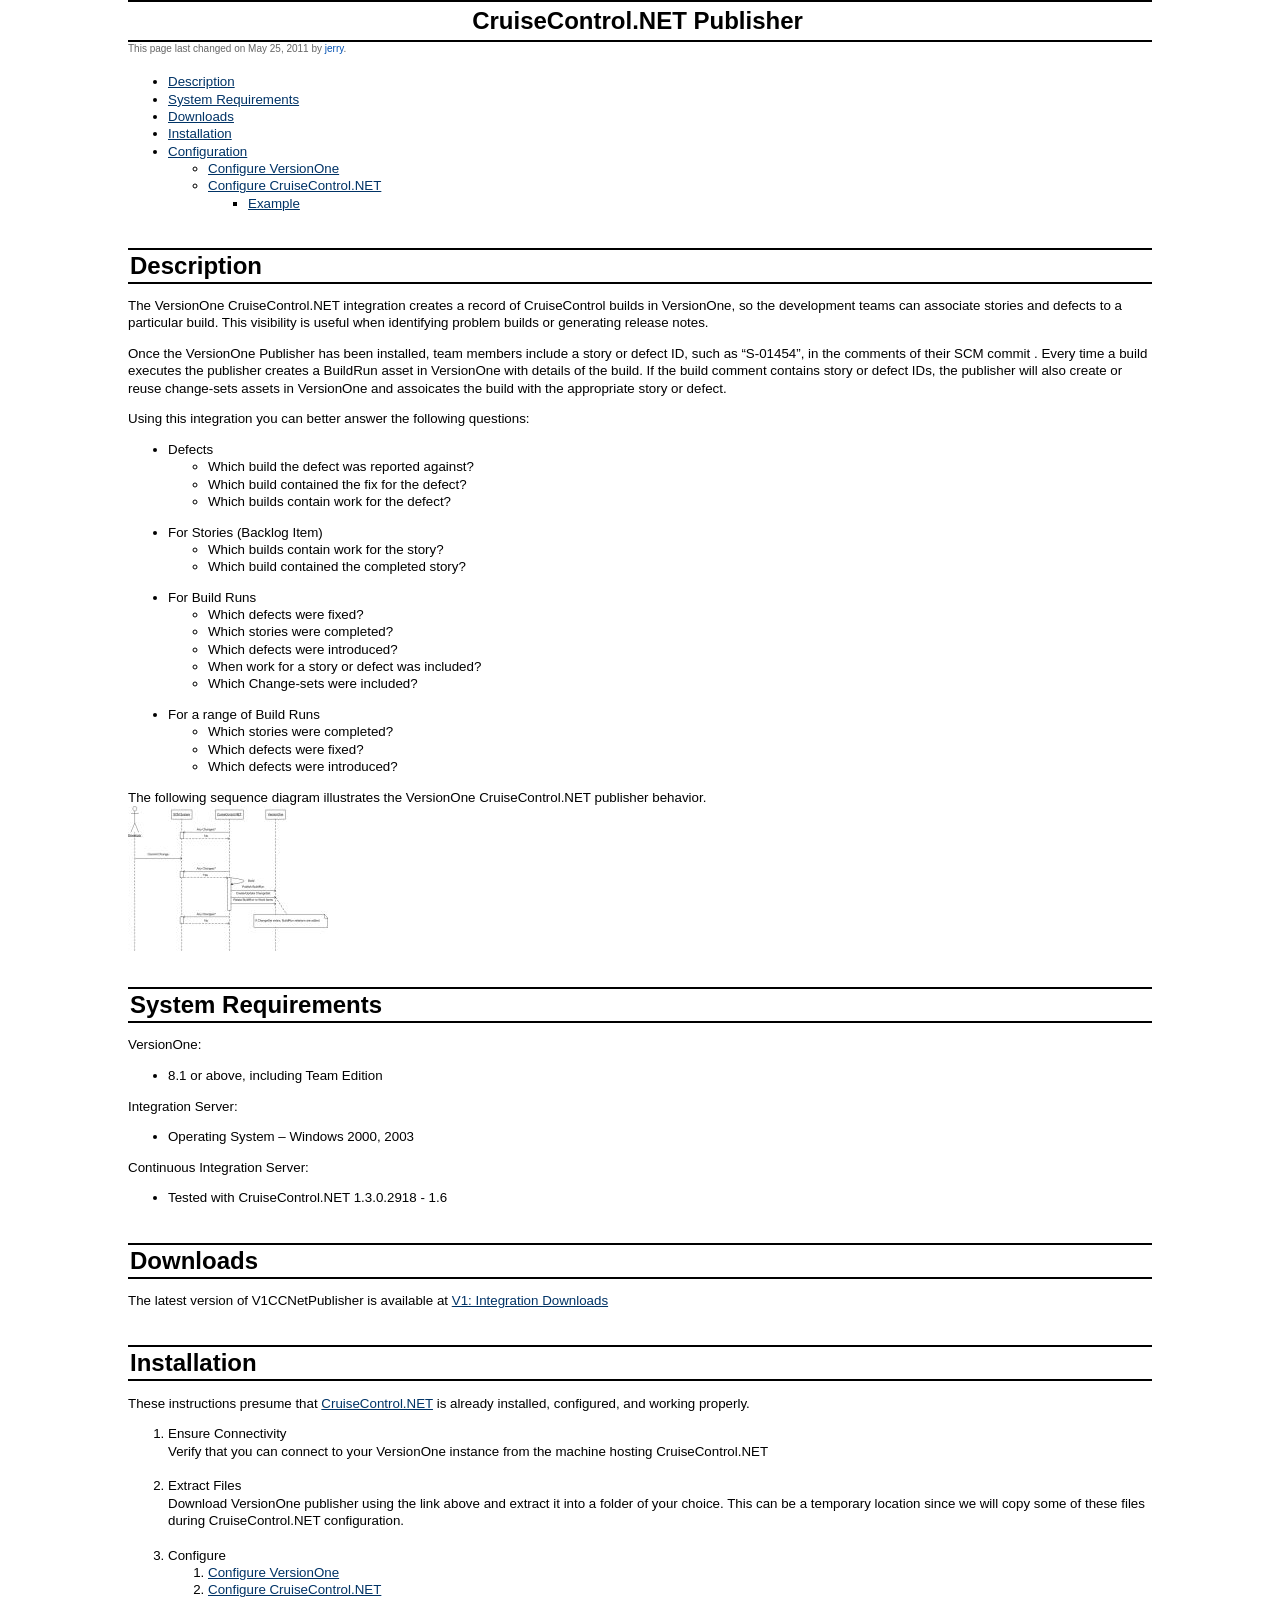
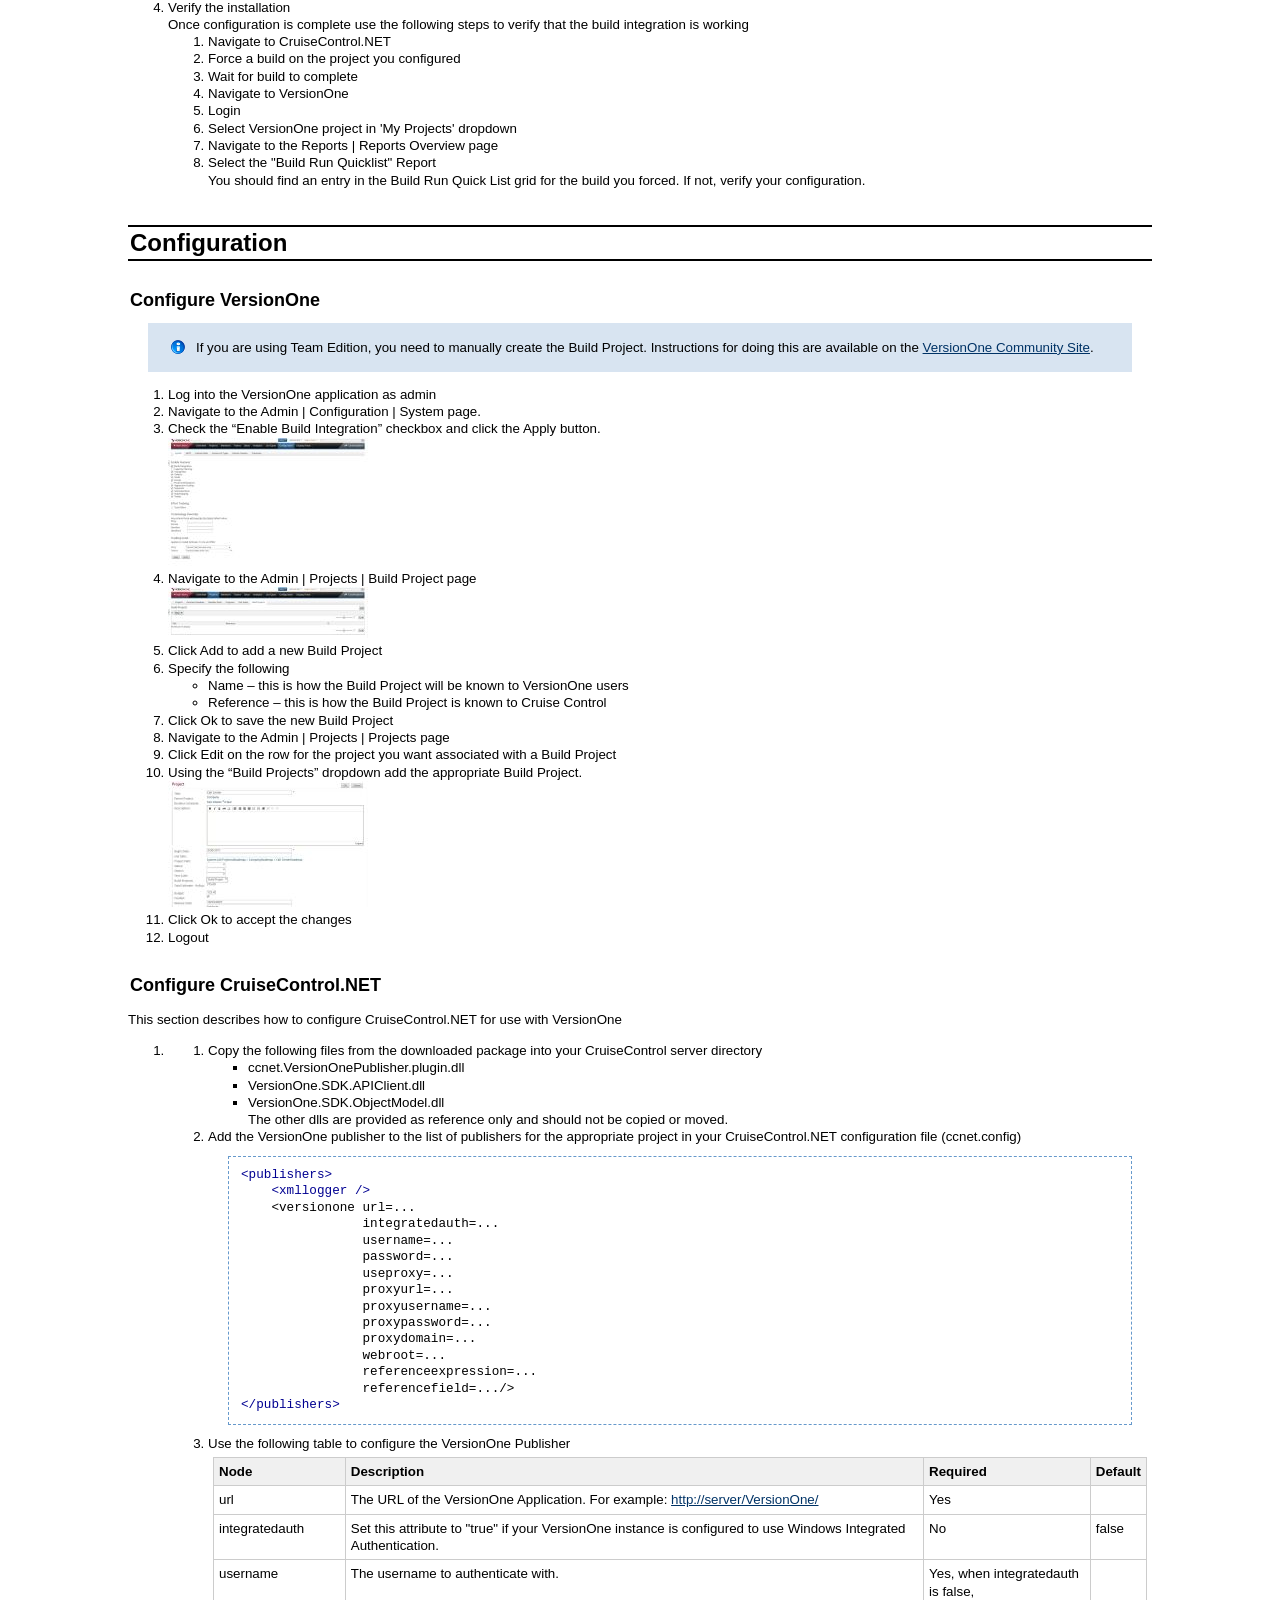
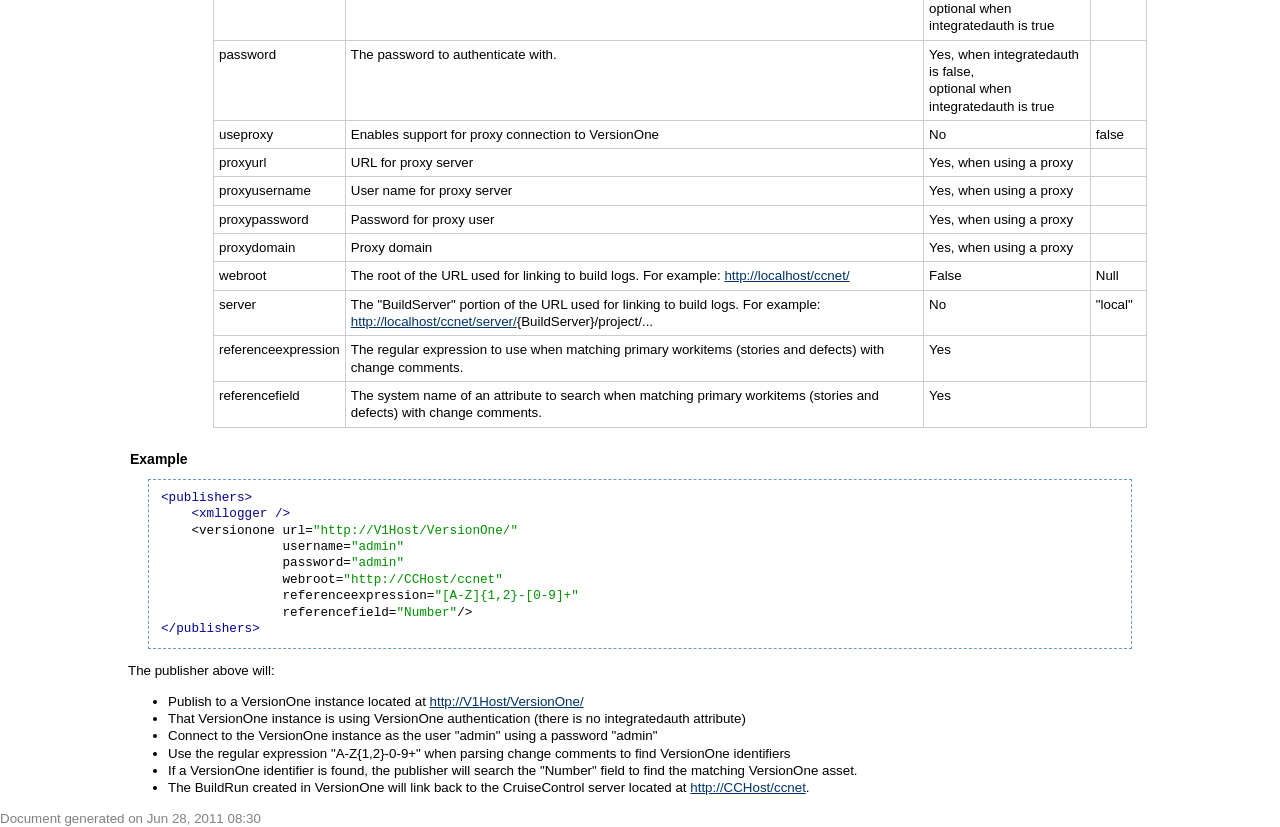
<file: index.html>
<!DOCTYPE HTML PUBLIC "-//W3C//DTD HTML 4.01 Transitional//EN" "http://www.w3.org/TR/html4/loose.dtd">
<html>
    <head>
        <title>CruiseControl.NET Publisher</title>
	    <link rel="stylesheet" href="styles/site.css" type="text/css" />
        <META http-equiv="Content-Type" content="text/html; charset=UTF-8">	    
    </head>

    <body>
	    <table class="pagecontent" border="0" cellpadding="0" cellspacing="0" width="100%" bgcolor="#ffffff">
		    <tr>
<td style="width:10%"/>
			    <td valign="top" class="pagebody">
				    <div class="pageheader">
					    <span class="pagetitle">
                            CruiseControl.NET Publisher
                                                    </span>
				    </div>
				    <div class="pagesubheading">
					    This page last changed on May 25, 2011 by <font color="#0050B2">jerry</font>.
                                    </div>

				    <div>
<ul>
    <li><a href='#CruiseControl.NETPublisher-Description'>Description</a></li>
    <li><a href='#CruiseControl.NETPublisher-SystemRequirements'>System Requirements</a></li>
    <li><a href='#CruiseControl.NETPublisher-Downloads'>Downloads</a></li>
    <li><a href='#CruiseControl.NETPublisher-Installation'>Installation</a></li>
    <li><a href='#CruiseControl.NETPublisher-Configuration'>Configuration</a></li>
<ul>
    <li><a href='#CruiseControl.NETPublisher-ConfigureVersionOne'>Configure VersionOne </a></li>
    <li><a href='#CruiseControl.NETPublisher-ConfigureCruiseControl.NET'>Configure CruiseControl.NET </a></li>
<ul>
    <li><a href='#CruiseControl.NETPublisher-Example'>Example</a></li>
</ul>
</ul>
</ul></div>
<h1><a name="CruiseControl.NETPublisher-Description"></a>Description</h1>

<p>The VersionOne CruiseControl.NET integration creates a record of CruiseControl builds in VersionOne, so the development teams can associate stories and defects to a particular build. This visibility is useful when identifying problem builds or generating release notes.</p>

<p>Once the VersionOne Publisher has been installed, team members include a story or defect ID, such as “S-01454”, in the comments of their SCM commit . Every time a build executes the publisher creates a BuildRun asset in VersionOne with details of the build. If the build comment contains story or defect IDs, the publisher will also create or reuse change-sets assets in VersionOne and assoicates the build with the appropriate story or defect.</p>

<p>Using this integration you can better answer the following questions: </p>

<ul>
	<li>Defects
	<ul>
		<li>Which build the defect was reported against?</li>
		<li>Which build contained the fix for the defect?</li>
		<li>Which builds contain work for the defect?</li>
	</ul>
	</li>
</ul>


<ul>
	<li>For Stories (Backlog Item)
	<ul>
		<li>Which builds contain work for the story?</li>
		<li>Which build contained the completed story?</li>
	</ul>
	</li>
</ul>


<ul>
	<li>For Build Runs
	<ul>
		<li>Which defects were fixed?</li>
		<li>Which stories were completed?</li>
		<li>Which defects were introduced?</li>
		<li>When work for a story or defect was included?</li>
		<li>Which Change-sets were included?</li>
	</ul>
	</li>
</ul>


<ul>
	<li>For a range of Build Runs
	<ul>
		<li>Which stories were completed?</li>
		<li>Which defects were fixed?</li>
		<li>Which defects were introduced?</li>
	</ul>
	</li>
</ul>


<p>The following sequence diagram illustrates the VersionOne CruiseControl.NET publisher behavior.<br/>
<span class="image-wrap" style=""><a class="confluence-thumbnail-link 736x534" href='http://confluence/download/attachments/10912342/Sequence.png'><img src="attachments/thumbnails/10912342/11173908" border="0"/></a></span></p>

<h1><a name="CruiseControl.NETPublisher-SystemRequirements"></a>System Requirements</h1>

<p>VersionOne: </p>
<ul>
	<li>8.1 or above, including Team Edition</li>
</ul>


<p>Integration Server:</p>
<ul>
	<li>Operating System &#8211; Windows 2000, 2003</li>
</ul>


<p>Continuous Integration Server:</p>
<ul>
	<li>Tested with CruiseControl.NET 1.3.0.2918 - 1.6</li>
</ul>


<h1><a name="CruiseControl.NETPublisher-Downloads"></a>Downloads</h1>

<p>The latest version of V1CCNetPublisher is available at <a href="http://community.versionone.com/sdk/Documentation/Integrations.aspx">V1: Integration Downloads</a></p>

<h1><a name="CruiseControl.NETPublisher-Installation"></a>Installation</h1>

<p>These instructions presume that <a href="http://confluence.public.thoughtworks.org/display/CCNET/Welcome+to+CruiseControl.NET">CruiseControl.NET</a> is already installed, configured, and working properly.</p>
<ol>
	<li>Ensure Connectivity<br/>
Verify that you can connect to your VersionOne instance from the machine hosting CruiseControl.NET<br class="atl-forced-newline" />
<br class="atl-forced-newline" /></li>
	<li>Extract Files<br/>
Download VersionOne publisher using the link above and extract it into a folder of your choice. This can be a temporary location since we will copy some of these files during CruiseControl.NET configuration.<br class="atl-forced-newline" />
<br class="atl-forced-newline" /></li>
	<li>Configure
	<ol>
		<li><a href="#CruiseControl.NETPublisher-ConfigureV1">Configure VersionOne</a></li>
		<li><a href="#CruiseControl.NETPublisher-ConfigureCCNET">Configure CruiseControl.NET</a></li>
	</ol>
	</li>
	<li>Verify the installation<br/>
Once configuration is complete use the following steps to verify that the build integration is working
	<ol>
		<li>Navigate to CruiseControl.NET</li>
		<li>Force a build on the project you configured</li>
		<li>Wait for build to complete</li>
		<li>Navigate to VersionOne</li>
		<li>Login</li>
		<li>Select VersionOne project in 'My Projects' dropdown</li>
		<li>Navigate to the Reports | Reports Overview page</li>
		<li>Select the "Build Run Quicklist" Report<br/>
You should find an entry in the Build Run Quick List grid for the build you forced. If not, verify your configuration.</li>
	</ol>
	</li>
</ol>


<h1><a name="CruiseControl.NETPublisher-Configuration"></a>Configuration</h1>

<h2><a name="CruiseControl.NETPublisher-ConfigureVersionOne"></a>Configure VersionOne<a name="CruiseControl.NETPublisher-ConfigureV1"></a> </h2>
<div class='panelMacro'><table class='infoMacro'><colgroup><col width='24'><col></colgroup><tr><td valign='top'><img src="images/icons/emoticons/information.gif" width="16" height="16" align="absmiddle" alt="" border="0"></td><td>If you are using Team Edition, you need to manually create the Build Project.  Instructions for doing this are available on the <a href="http://community.versionone.com/KnowledgeBase/FAQs/Q11417.aspx">VersionOne Community Site</a>.</td></tr></table></div>
<ol>
	<li>Log into the VersionOne application as admin</li>
	<li>Navigate to the Admin &#124; Configuration &#124; System page.</li>
	<li>Check the “Enable Build Integration” checkbox and click the Apply button.<br/>
<span class="image-wrap" style=""><a class="confluence-thumbnail-link 1247x803" href='http://confluence/download/attachments/10912342/EnableBuildIntegration.jpg'><img src="attachments/thumbnails/10912342/11173907" border="0"/></a></span></li>
	<li>Navigate to the Admin &#124; Projects &#124; Build Project page<br/>
<span class="image-wrap" style=""><a class="confluence-thumbnail-link 1249x319" href='http://confluence/download/attachments/10912342/BuildProjects.jpg'><img src="attachments/thumbnails/10912342/11173906" border="0"/></a></span></li>
	<li>Click Add to add a new Build Project</li>
	<li>Specify the following
	<ul>
		<li>Name &#8211; this is how the Build Project will be known to VersionOne users</li>
		<li>Reference &#8211; this is how the Build Project is known to Cruise Control</li>
	</ul>
	</li>
	<li>Click Ok to save the new Build Project</li>
	<li>Navigate to the Admin &#124; Projects &#124; Projects page</li>
	<li>Click Edit on the row for the project you want associated with a Build Project</li>
	<li>Using the “Build Projects” dropdown add the appropriate Build Project.<br/>
<span class="image-wrap" style=""><a class="confluence-thumbnail-link 983x624" href='http://confluence/download/attachments/10912342/AssignBuildProjectToProject.jpg'><img src="attachments/thumbnails/10912342/11173905" border="0"/></a></span></li>
	<li>Click Ok to accept the changes</li>
	<li>Logout</li>
</ol>


<h2><a name="CruiseControl.NETPublisher-ConfigureCruiseControl.NET"></a>Configure CruiseControl.NET<a name="CruiseControl.NETPublisher-ConfigureCCNET"></a></h2>

<p>This section describes how to configure CruiseControl.NET for use with VersionOne</p>

<ol>
	<li>
	<ol>
		<li>Copy the following files from the downloaded package into your CruiseControl server directory
		<ul>
			<li>ccnet.VersionOnePublisher.plugin.dll</li>
			<li>VersionOne.SDK.APIClient.dll</li>
			<li>VersionOne.SDK.ObjectModel.dll<br/>
The other dlls are provided as reference only and should not be copied or moved.</li>
		</ul>
		</li>
		<li>Add the VersionOne publisher to the list of publishers for the appropriate project in your CruiseControl.NET configuration file (ccnet.config)
<div class="code panel" style="border-width: 1px;"><div class="codeContent panelContent">
<pre class="code-xml">
<span class="code-tag">&lt;publishers&gt;</span>
    <span class="code-tag">&lt;xmllogger /&gt;</span>
    &lt;versionone url=... 
                integratedauth=...
                username=... 
                password=...
                useproxy=...
                proxyurl=...
                proxyusername=...
                proxypassword=...
                proxydomain=...
                webroot=...
                referenceexpression=...
                referencefield=.../&gt;
<span class="code-tag">&lt;/publishers&gt;</span>
</pre>
</div></div></li>
		<li>Use the following table to configure the VersionOne Publisher
<div class='table-wrap'>
<table class='confluenceTable'><tbody>
<tr>
<th class='confluenceTh'> Node </th>
<th class='confluenceTh'> Description </th>
<th class='confluenceTh'> Required </th>
<th class='confluenceTh'> Default </th>
</tr>
<tr>
<td class='confluenceTd'> url </td>
<td class='confluenceTd'> The URL of the VersionOne Application. For example: <a href="http://server/VersionOne/">http://server/VersionOne/</a> </td>
<td class='confluenceTd'> Yes </td>
<td class='confluenceTd'>&nbsp;</td>
</tr>
<tr>
<td class='confluenceTd'> integratedauth </td>
<td class='confluenceTd'> Set this attribute to "true" if your VersionOne instance is configured to use Windows Integrated Authentication. </td>
<td class='confluenceTd'> No </td>
<td class='confluenceTd'> false </td>
</tr>
<tr>
<td class='confluenceTd'> username </td>
<td class='confluenceTd'> The username to authenticate with. </td>
<td class='confluenceTd'> Yes, when integratedauth is false,<br class="atl-forced-newline" />optional when integratedauth is true </td>
<td class='confluenceTd'>&nbsp;</td>
</tr>
<tr>
<td class='confluenceTd'> password </td>
<td class='confluenceTd'> The password to authenticate with. </td>
<td class='confluenceTd'> Yes, when integratedauth is false,<br class="atl-forced-newline" />optional when integratedauth is true </td>
<td class='confluenceTd'>&nbsp;</td>
</tr>
<tr>
<td class='confluenceTd'> useproxy </td>
<td class='confluenceTd'> Enables support for proxy connection to VersionOne </td>
<td class='confluenceTd'> No </td>
<td class='confluenceTd'> false </td>
</tr>
<tr>
<td class='confluenceTd'> proxyurl </td>
<td class='confluenceTd'> URL for proxy server </td>
<td class='confluenceTd'> Yes, when using a proxy </td>
<td class='confluenceTd'>&nbsp;</td>
</tr>
<tr>
<td class='confluenceTd'> proxyusername </td>
<td class='confluenceTd'> User name for proxy server </td>
<td class='confluenceTd'> Yes, when using a proxy </td>
<td class='confluenceTd'>&nbsp;</td>
</tr>
<tr>
<td class='confluenceTd'> proxypassword </td>
<td class='confluenceTd'> Password for proxy user </td>
<td class='confluenceTd'> Yes, when using a proxy </td>
<td class='confluenceTd'>&nbsp;</td>
</tr>
<tr>
<td class='confluenceTd'> proxydomain </td>
<td class='confluenceTd'> Proxy domain </td>
<td class='confluenceTd'> Yes, when using a proxy </td>
<td class='confluenceTd'>&nbsp;</td>
</tr>
<tr>
<td class='confluenceTd'> webroot </td>
<td class='confluenceTd'> The root of the URL used for linking to build logs. For example: <a href="http://localhost/ccnet/">http://localhost/ccnet/</a> </td>
<td class='confluenceTd'> False </td>
<td class='confluenceTd'> Null </td>
</tr>
<tr>
<td class='confluenceTd'> server </td>
<td class='confluenceTd'> The "BuildServer" portion of the URL used for linking to build logs. For example: <a href="http://localhost/ccnet/server/">http://localhost/ccnet/server/</a>{BuildServer}/project/... </td>
<td class='confluenceTd'> No </td>
<td class='confluenceTd'> "local" </td>
</tr>
<tr>
<td class='confluenceTd'> referenceexpression </td>
<td class='confluenceTd'> The regular expression to use when matching primary workitems (stories and defects) with change comments. </td>
<td class='confluenceTd'> Yes </td>
<td class='confluenceTd'>&nbsp;</td>
</tr>
<tr>
<td class='confluenceTd'> referencefield </td>
<td class='confluenceTd'> The system name of an attribute to search when matching primary workitems (stories and defects) with change comments.</td>
<td class='confluenceTd'> Yes </td>
<td class='confluenceTd'>&nbsp;</td>
</tr>
</tbody></table>
</div>
</li>
	</ol>
	</li>
</ol>


<h3><a name="CruiseControl.NETPublisher-Example"></a>Example</h3>
<div class="code panel" style="border-width: 1px;"><div class="codeContent panelContent">
<pre class="code-xml">
<span class="code-tag">&lt;publishers&gt;</span>
    <span class="code-tag">&lt;xmllogger /&gt;</span>
    &lt;versionone url=<span class="code-quote">"http://V1Host/VersionOne/"</span> 
                username=<span class="code-quote">"admin"</span> 
                password=<span class="code-quote">"admin"</span> 
                webroot=<span class="code-quote">"http://CCHost/ccnet"</span> 
                referenceexpression=<span class="code-quote">"[A-Z]{1,2}-[0-9]+"</span> 
                referencefield=<span class="code-quote">"Number"</span>/&gt;
<span class="code-tag">&lt;/publishers&gt;</span>
</pre>
</div></div>
<p>The publisher above will:</p>
<ul>
	<li>Publish to a VersionOne instance located at <a href="http://V1Host/VersionOne/">http://V1Host/VersionOne/</a></li>
	<li>That VersionOne instance is using VersionOne authentication (there is no integratedauth attribute)</li>
	<li>Connect to the VersionOne instance as the user "admin" using a password "admin"</li>
	<li>Use the regular expression "A&#45;Z{1,2}-0&#45;9+" when parsing change comments to find VersionOne identifiers</li>
	<li>If a VersionOne identifier is found, the publisher will search the "Number" field to find the matching VersionOne asset.</li>
	<li>The BuildRun created in VersionOne will link back to the CruiseControl server located at <a href="http://CCHost/ccnet">http://CCHost/ccnet</a>.</li>
</ul>


                    			    </td>
<td style="width:10%"/>
		    </tr>
	    </table>
 	    <table border="0" cellpadding="0" cellspacing="0" width="100%" bgcolor="#ffffff">
		    <tr>
			    <td align="left"><font color="grey">Document generated on Jun 28, 2011 08:30</font></td>
		    </tr>
	    </table> 
    </body>
</html>
</file>
<file: styles/site.css>
/* Confluence master stylesheet */
body {
    margin: 0;
    padding: 0;
    background-color: #f0f0f0;
	position:relative;
}
body.content-preview {
    background-color: #fff;
    border: none;
}

body, p, td, table, tr, .bodytext, .stepfield {
    font-size: 10pt;
    line-height: 1.3;
    color: #000;
    font-weight: normal;
}

#PageContent {
    text-align: left;
    background-color: #fff;
    padding: 0 0 20px 0;
    margin: 0;
}

.print-only {
    display: none;
}

.monospaceInput {
    font: 10pt monospace;
}

pre {
    padding: 0;
    margin: 10px 0;
    text-align: left;
    overflow: auto;
}

.helpheading {
    font-weight: bold;
    background-color: #d0d9bd;
    border-bottom-width: 1px;
    border-bottom-style: solid;
    padding: 4px;
    margin: 0;
    margin-top: 10px;
}
.helpcontent {
    padding: 4px 4px 20px 4px;
    background-color: #f5f7f1;
}

.help-section-div .helpheading {
    margin: 0;
}
.help-section-div {
    margin-bottom: 2em;
}

#print-friendly-help-toggle {
    position: absolute;
    top: 1em;
    right: 1em;
    text-indent: -999em;
    width: 16px;
    height: 16px;
    background-image: url("../../../images/icons/print_16.gif");
    background-repeat: no-repeat;
    outline: none;
}

#commentsHide {
    color: #666;
    font-weight: normal;
}

#showingComments {
    border: none;
    font-size: 10pt;
}

.pageSection {
    margin-top: 10px;
    clear: both;
}


.pageSectionHeader {
    margin-bottom: 5px;
    padding: 2px 0;
    border-bottom-width: 1px;
    border-bottom-style: solid;
}

.pageSectionHeader.summary {
    border-bottom: none;
}

.pageSectionBody {
    margin-top: 4px;
}

a.grey:link { color: #666; }
a.grey:visited { color: #666; }
a.grey:active { color: #666; }
a.grey:hover { color: #666; }

.more-comments {
    font-size: 10pt;
    color: #dde2e6;
}

.commentBox  {
    padding: 0;
    margin: 10px 0;
    overflow: auto;
}

.commentBox table.comment {
    border: 0;
    border-bottom: #f0f0f0 1px solid;
    border-top: #f0f0f0 1px solid;
    margin: 0;
    padding: 0;
    width: 100%;
    border-collapse: collapse;
}

.commentBox .commentinfo {
    background-color: #f0f0f0;
    vertical-align: top;
    padding: 12px;
}

.commentBox .commentinfo .smalltext {
    line-height: 11pt;
}

.commentBox .commentphoto {
    background-color: #f0f0f0;
    text-align: right;
    vertical-align:top;
    padding: 12px;
}

.commentBox .commentphoto img {
    border: none;
}

.commentBox .commentname a:hover {
    text-decoration: underline;
}

.commentdate {
    margin-top: 3px;
}

.commentBox .commentdate, .commentdate a {
    color: #000;
    text-decoration: none;
    font-size: 9pt;
}

.commentdate a:hover {
    text-decoration: underline
}

.commentBox .smalltext {
    line-height: 10pt;
}

.commentBox .smalltext a {
    text-decoration: none;
}

.commentBox .smalltext a:hover {
    text-decoration: underline;
}

.commentBox td.commentdetails {
    vertical-align: top;
    padding: 0 10px;
}

.commentBox td.commentActions {
    padding: 0 10px 10px 10px;
    vertical-align: bottom;
}

.commentThread {
    clear: both; /* clear both in case there are floats or aligned images in the content that sits above the comment thread */
}

#replying .commentdetails {
    padding: 15px 0 15px 25px
}

#replying .commentinfo {
    background-color: #a0a0a0;
    color: #f0f0f0;
}

#replying .commentdate, #replying .commentdate a {
    color: #f0f0f0;
}

#replying .commentname a {
    color: #f0f0f0;
}

#replying .commentphoto {
    background-color: #a0a0a0;
}

#replying table.comment {
    border-bottom-color: #a0a0a0;
    border-top-color: #a0a0a0;
}

#addition .commentdetails {
    padding: 15px 30px 10px 30px;
}

#addition .commentinfo {
    background-color: #a0a0a0;
    color: #f0f0f0;
}

#addition .commentname a {
    color: #f0f0f0;
}

#addition .commentdate, #addition .commentdate a {
    color: #f0f0f0;
}

#addition .commentphoto {
    background-color: #a0a0a0;
}

#addition table.comment {
    border-bottom-color: #a0a0a0;
    border-top-color: #a0a0a0;
}

#focusedComment .commentBox td.commentdetails, #focusedComment td.commentActions {
    background: #ffffd7;
}

.anonymousAlert, .lockAlert {
    background-color: #f0f0f0;
    border: 1px dashed red;
    font-size: 11px;
    padding: 10px 5px;
    margin: 4px;
    line-height: 13px;
}

.lockAlert {
    width: 50%;
}

.navmenu {
    border: 1px solid #ccc;
}

.menuheading {
    font-weight: bold;
    background-color: #f0f0f0;
    border-bottom-width: 1px;
    border-bottom-style: solid;
    padding: 4px 4px 2px 4px;
}

.menuitems {
    padding: 4px 4px 20px 4px;
}

.rightpanel {
    background: #f0f0f0;
    -moz-border-radius: 3px; /* Firefox */
    -webkit-border-radius: 3px; /* Safari */
    border-radius: 3px; /* CSS3 (Opera?) */
    padding: .9em;
}

h3.underlined,
#helpheading,
.sidebar-heading {
    padding: 0;
    margin: 10px 0;
    text-align: left;
    color: #333;
    border-bottom: 1px solid #ccc;
}
#helpheading,
.sidebar-heading {
    font-size: 13px;
    margin: -.1em;
    padding: .1em .1em .2em .1em;
}

#helpcontent {
    margin-top: .9em;
}

#helpcontent p {
    margin-bottom: 0;
    margin-top: .9em;
}

#helpcontent ul {
    padding-left: 1.3em;
}

#helpcontent dl {
    margin-top: 0;
}

#helpcontent dl dd {
    margin: 0;
    color: #333;
    font-size: 90%;
    margin-bottom: .2em;
}

#helpcontent dl dd code,
#helpcontent dl dd pre {
    color: #666;
    margin: 0;
    padding: 0;
}

#helpcontent dl dd.text-formatting code {
    display: inline-block;
    width: 6em;
}

#helpcontent dl dt {
    margin-top: 1em;
}
#helpcontent dl dt.first {
    margin-top: 0;
}

.helptab-unselected {
    font-weight: bold;
    padding: 5px;
    background-color: #f5f7f1;
}
.helptab-selected {
    font-weight: bold;
    background-color: #d0d9bd;
    padding: 5px;
}
.helptabs {
    margin: 0;
    background-color: #f5f7f1;
    padding: 5px;
}

#profileSummary h3 {
    font-weight: bold;
    font-size: 10pt;
    margin: 12px 0 4px;
    padding: 0;
}
#profileSummary ul {
    list-style-type: none;
    margin: 0;
    padding: 0;
}

.pageheader {
    padding: 5px 5px 5px 0;
    border-bottom-width: 2px;
    border-bottom-style: solid;
    text-align: center;
    border-top:2px solid #000000;
}

.pagetitle {
    font-size: 18pt;
    line-height: normal;
    font-weight: bold;
}

.newpagetitle {
    color: #ccc !important;
}

.steptitle {
    font-size: 18px;
    font-weight: bold;
    margin-bottom: 7px;
}

.substeptitle {
    font-size: 12px;
    font-weight: bold;
    margin: 2px 4px 4px 4px;
    padding: 2px 4px 1px 4px;
}

.stepdesc {
    font-size: 10pt;
    line-height: 13pt;
    font-weight: normal;
    color: #666;
    margin-top: 7px;
    margin-bottom: 7px;
}

.steplabel {
    font-weight: bold;
    margin-right: 4px;
    color: black;
    float: left;
    width: 15%;
    text-align: right;
}

.stepfield {
    background: #f0f0f0;
    padding: 5px;
}

.submitButtons{
    margin-top:5px;
    text-align:right;
}

.formtitle {
    font-size: 12px;
    font-weight: bold;
}

.sectionbottom {
    border-bottom-width: 1px;
    border-bottom-style: solid;
}

.topRow {
    border-top-width: 2px;
    border-top-style: solid;
}

.tabletitle {
    font-size: 10pt;
    font-weight: bold;
    padding: 3px 0 2px 0;
    margin: 8px 4px 2px 0;
    border-bottom-width: 2px;
    border-bottom-style: solid;
}

.tabletitleops {
    float: right;
}
.tabletitleops, .tabletitleops a, .tabletitleops img {
    vertical-align: middle;
}
.tabletitleops img {
    border: none;
}

.fullWidth {
    width: 100%;
}

.pagesubheading {
    color: #666;
    font-size: 10px;
    padding: 0 0 5px 0;
}

hr {
    color: #69c;
    height: 1px;
}

h1 a:link, h1 a:visited, h1 a:active {
    text-decoration: none;
}

.logocell {
    padding: 10px;
}

input {
    font-family: Helvetica, Arial, sans-serif;
    font-size: 10pt;
    color: #000;
}

textarea, textarea.editor {
    font-family: Arial, Helvetica, sans-serif;
    font-size: 10pt;
    color: #333;
}

.spacenametitle-printable {
    font: 20px Impact, Arial, Helvetica;
    font-weight: 100;
    line-height: 25px;
    margin: 0;
}

.spacenametitle-printable a,
.spacenametitle-printable a:visited {
    text-decoration: none;
}

.blogDate {
    font-weight: bold;
    text-decoration: none;
    color: black;
}

.blogSurtitle {
    background: #f0f0f0;
    border: 1px solid #ddd;
    padding: 3px;
    margin: 1px 1px 10px 1px;
}

a.blogHeading {
    font-size: 20pt;
    line-height: normal;
    font-weight: bold;
    text-decoration: none;
}

.blogHeading a:hover {
   text-decoration: underline;
}

.endsection {
    text-align: right;
    color: #666;
    margin-top: 10px;
}
.endsectionleftnav {
    text-align: right;
    color: #666;
    margin-top: 10px;
}

h1, h2, h3, h4, h5, h6 {
    line-height: normal;
    font-weight: bold;
    padding: 2px;
}

h1 {
    font-size: 24px;
    margin: 36px 0 4px 0;
    border-bottom-width: 2px;
    border-bottom-style: solid;
    border-top:2px solid #000000;
    
}

h2 {
    font-size: 18px;
    margin: 27px 0 4px 0;
}

h3 {
    font-size: 14px;
    margin: 21px 0 4px 0;
}

h4 {
    font-size: 12px;
    margin: 18px 0 4px 0;
}

h5 {
    font-size: 10px;
    margin: 14px 0 4px 0;
}

h6 {
    font-size: 8px;
    margin: 14px 0 4px 0;
}

.smallfont {
    font-size: 10px;
}
.descfont {
    color: #666;
    font-size: 10px;
}
.smallerfont {
    font-size: 9px;
}
.smalltext {
    color: #666;
    font-size: 12px;
}
.smalltext a {
    color: #666;
}
.greyText
{
    color: #666;
}
.smalltext-blue {
    font-size: 8pt;
    color: #69c;
}
.surtitle {
    margin-left: 1px;
    margin-bottom: 5px;
    font-size: 14px;
    color: #666;
}

/* css hack found here:  http://www.fo3nix.pwp.blueyonder.co.uk/tutorials/css/hacks/ */
.navItemOver {
    font-size: 10px;
    font-weight: bold;
    voice-family: "\'}\'";
    voice-family: inherit;
    cursor: pointer;
}

.navItem {
    font-size: 10px;
    font-weight: bold;
    color: #fff;
}

.navItemOver a,
.navItemOver a:visited,
.navItemOver a:hover,
.navItem a,
.navItem a:hover,
.navItem a:visited {
    text-decoration: none;
}

div.padded {
    padding: 4px;
}

div.thickPadded {
    padding: 10px;
}

h3.macrolibrariestitle {
    margin: 0;
}

div.centered {
    text-align: center;
    margin: 10px;
}

div.centered table {
    margin: 0 auto;
    text-align: left;
}

.tableview table {
    margin: 0;
}

.tableview tr.alternateRow {
    background: #f0f0f0;
}

.tableview th {
    text-align: left;
    font-size: 12px;
    padding: 5px 0 0 5px;
    border-bottom-width: 2px;
    border-bottom-style: solid;
}
.tableview td {
    text-align: left;
    border-color: #ccc;
    border-width: 0 0 1px 0;
    border-style: solid;
    margin: 0;
    padding: 4px 10px 4px 5px;
}

.grid {
    margin: 2px 0 5px 0;
    border-collapse: collapse;
}
.grid th  {
    border: 1px solid #ccc;
    padding: 2px 4px 2px 4px;
    background: #f0f0f0;
    text-align: center;
}
.grid td  {
    border: 1px solid #ccc;
    padding: 3px 4px 3px 4px;
}
.gridHover {
    background-color: #f9f9f9;
}

td.infocell {
    background-color: #f0f0f0;
}

.label,
label {
    font-weight: bold;
}
a.label {
    font-weight: normal;
}

.error {
    background-color: #fcc;
}

.errorBox {
    background-color: #fcc;
    border: 1px solid #c00;
    padding: 5px;
    margin: 5px;
}

.errorMessage {
    color: #c00;
}

.success {
    background-color: #dfd;
}

.successBox {
    background-color: #dfd;
    border: 1px solid #090;
    padding: 5px;
    margin-top:5px;
    margin-bottom:5px;
}

blockquote {
    font-style: italic;
    font-size: 10pt;
    border-left-width: 1px;
    border-left-style: solid;
    padding: 0 20px;
    margin: 10px 20px;
}

blockquote p {
    font-size: 10pt;
}

blockquote em {
    font-style: normal;
}

table.admin
{
    margin: 5px;
    border-collapse: collapse;
    width: 100%;
}
table.admin td, table.admin th
{
    width: 50%;
    border: 1px solid #ccc;
    padding: 5px;
    vertical-align: top;
}
table.admin th
{
    background-color: #f0f0f0;
    text-align: right;
    font-weight: bold;
}
table.admin td.controls
{
    text-align: center;
}

div.small {
    font-size: 9px;
}

h1.pagename {
    margin-top: 0;
}

.loginform {
    margin: 5px;
    border: 1px solid #ccc;
}

/* The text how the "This is a preview" comment should be shown. */
.previewnote {
    text-align: center;
    font-size: 11px;
    color: red;
}

/* How the preview content should be shown */
.previewcontent {
    background: #e0e0e0;
}

/* How the system messages should be shown (DisplayMessage.jsp) */
.messagecontent {
    background: #e0e0e0;
}

/* How the "This page has been modified..." -comment should be shown. */
.conflictnote { }

.createlink,
a.createlink,
a.createlink:link,
a.createlink:visited,
a.createlink:active,
a.createlink:hover {
    color: maroon;
}
.templateparameter {
    font-size: 9px;
    color: #00008b;
}

.diff {
    font-family: "monaco", "lucida console", "courier new", monospace;
    padding: 0 1em;
    margin-top: 1em;
}
.diff td {
    font-size: 0.9em;
    padding-bottom: 0.3em;
}
.diff-added-lines, .diff-added-words, .diff-added-chars {
    background: #dfd;
}
.diff-deleted-lines, .diff-deleted-words, .diff-deleted-chars {
    color: #999;
    background: #fdd;
    text-decoration: line-through;
}
.differror {
    background: #A52A2A;
}
div.diff-snip-link {
    padding: 1em 1px 1em 1em;
}

.greybackground {
    background: #f0f0f0
}

.greybox {
    border: 1px solid #ddd;
    padding: 3px;
    margin: 1px 1px 10px 1px;
}

.borderedGreyBox {
    border: 1px solid #ccc;
    background-color: #f0f0f0;
    padding: 10px;
}

.greyboxfilled {
    border: 1px solid #ddd;
    background: #f0f0f0;
    padding: 3px;
    margin: 1px 1px 10px 1px;
}

.lightGreyBox {
    background: #fafafa;
}

.navBackgroundBox {
    padding: 5px;
    font-size: 22px;
    font-weight: bold;
    color: white;
    text-decoration: none;
}

.previewBoxTop {
    background-color: #f0f0f0;
    border-width: 1px 1px 0px 1px;
    border-style: solid;
    padding: 5px;
    margin: 5px 0px 0px 0px;
    text-align: center;
}
.previewContent {
    background-color: #fff;
    border-width: 0px 1px 0px 1px;
    border-style: solid;
    padding: 10px;
    margin: 0px;
}
.previewBoxBottom {
    background-color: #f0f0f0;
    border-width: 0px 1px 1px 1px;
    border-style: solid;
    padding: 5px;
    margin: 0px 0px 5px 0px;
    text-align: center;
}

.functionbox {
    background-color: #f0f0f0;
    border: 1px solid;
    padding: 3px;
    margin: 1px 1px 10px 1px;
}

.functionbox-greyborder {
    background-color: #f0f0f0;
    border: 1px solid #ddd;
    padding: 3px;
    margin: 1px 1px 10px 1px;
}

.rowNormal {
    background-color: #fff;
 }

.rowAlternate {
    background-color: #f7f7f7;
}

/* used in the list attachments table */
.rowAlternateNoBottomColor {
    background-color: #f7f7f7;
}

.rowAlternateNoBottomColor td,
.rowAlternateNoBottomNoColor td {
    border-bottom: 0;
}

.rowHighlight {
    background-color: #f0f0f0;
}

td.greenBar,
td.greenbar,
td.graybar,
td.redbar,
td.darkredbar {
    font-size: 1em;
    border: 1px solid #9c9c9c;
    padding: 0;
}

td.greenBar,
td.greenbar {
    background: #00df00;
}
td.graybar {
    background: #808080;
}
td.redbar {
    background: #df0000;
}
td.darkredbar {
    background: #af0000;
}

tr.testpassed {
    font-size: 2px;
    background: #dfd;
    padding: 0;
}
tr.testfailed {
    font-size: 2px;
    background: #fdd;
    padding: 0;
}

.toolbar  {
    margin: 0;
    border-collapse: collapse;
}

.toolbar td  {
    border: 1px solid #ccc;
    padding: 2px;
    color: #ccc;
}

td.noformatting {
    border-width: 0;
    border-style: none;
    text-align: center;
    padding: 0;
}

/*
 * Divs displaying the license information, if necessary.
 */
.license {
    border-top: 1px solid #bbb;
    text-align: center;
    font-size: 10pt;
    background-color: #ffffe0;
}

.license-eval, .license-none {
    background-color: #fcc;
}

.license-eval b, .license-none b {
    color: #900;
}

/*
 * The shadow at the bottom of the page between the main content and the
 * "powered by" section.
 */
.bottomshadow {
    height: 12px;
    background-image: url("../../../images/border/border_bottom.gif");
    background-repeat: repeat-x;
}

/*
 * Styling of the operations box
 */
.navmenu .operations li, .navmenu .operations ul {
    list-style: none;
    margin-left: 0;
    padding-left: 0;
}

.navmenu .operations ul {
    margin-bottom: 9px;
}

.navmenu .label {
    font-weight: inherit;
}

/*
 * Styling of ops as a toolbar
 */
.toolbar div {
    display: none;
}

.toolbar .label {
    display: none;
}

.toolbar .operations {
    display: block;
}

.toolbar .operations ul {
    display: inline;
    list-style: none;
    margin-left: 10px;
    padding-left: 0;
}

.toolbar .operations li {
    list-style: none;
    display: inline;
}

.bold {
    font-weight: bold;
}


/* space action links */
.tabnav .spaceActionLinks {
    float: right;
    margin: 0;
    display: block;
}

.tabnav .spaceActionLinks a span {
    text-decoration: underline;
}
.tabnav .spaceActionLinks a.current {
    color: black;
}
.tabnav .spaceActionLinks a.current span {
    text-decoration: none;
}

.tabnav .spaceActionLinks a.current:link {
    color: black;
}

.tabnav .spaceActionLinks a.current:visited {
    color: black;
}

/* non tabs */
.tabnav .nontabs {
    padding: 0;
    margin: 5px 0 0 3px;
    display: block;
    float: left;
}

/* editor tab customizations of the tabnav */
#markupTab, #wysiwygTab, #previewTab {
    font-size: 9pt;
    padding: 3px 5px 2px; /* tab padding */
    margin: 8px 0 0 3px; /* margin-top is used to 'push' the tab down to fill in any gaps */
    font-weight: normal;
}

/* alphabet list */
#squaretab {
    margin-left: 0;
    padding-left: 0;
    white-space: nowrap;
    font-family: Verdana, Helvetica, Arial, sans-serif;
    font-size: 8pt;
    line-height: 11pt
}

#squaretab li {
    display: inline;
    list-style-type: none;
}

#squaretab a {
    padding: 5px 7px 3px 7px;
    border-width: 1px;
    border-style: solid;
}

#squaretab a:link,
#squaretab a:visited {
    color: #fff;
    text-decoration: none;
}

#squaretab a:hover {
    text-decoration: none;
}

#current {
    background: #fff;
    color: #000;
}

.blogcalendar th,
.blogcalendar td  {
    font-size: x-small;
    font-weight: normal;
    line-height: 140%;
    padding: 2px;
}

table.blogcalendar {
    border-width: 1px;
    border-style: solid;
}

.blogcalendar th.calendarhead,
a.calendarhead {
    font-size: x-small;
    font-weight: bold;
    padding: 2px;
    letter-spacing: 0.3em;
    text-transform: uppercase;
}

.blogcalendar th.calendarhead,
.calendarhead,
.calendarhead:link,
.calendarhead:visited,
.calendarhead:active,
.calendarhead:hover {
    color: #fff;
}

.blogcalendar th {
    font-size: x-small;
    font-weight: bold;
    padding: 2px;
    background-color: #f0f0f0;
}

.blogcalendar td {
    font-size: x-small;
    font-weight: normal;
}

.searchGroup {
    padding: 0 0 10px 0;
    background: #f0f0f0;
}

.searchGroupHeading {
    font-size: 10px;
    font-weight: bold;
    color: #fff;
    padding: 2px 4px 1px 4px;
}

.searchItem {
    padding: 1px 4px;
}

.searchItemSelected {
    padding: 1px 4px;
    font-weight: bold;
    background: #ddd;
}

/* permissions page styles */
.permissionHeading {
    border-bottom: #bbb;
    border-width: 0 0 1px 0;
    border-style: solid;
    font-size: 16px;
    text-align: left;
}

.permissionTab,
.permissionSuperTab,
.permissionCell {
    border-width: 0 0 0 1px;
    border-style: solid;
}

.permissionTab {
    font-size: 10px;
}

.permissionCell {
    border-left: #bbb;
    white-space: nowrap;
}

/* side menu highlighting (e.g. space content screen) */
.optionPadded {
    padding: 2px;
}

.optionSelected, .optionPadded.selected {
    background-color: #ffc;
    padding: 2px;
    border: 1px solid #ddd;
    margin: -1px;
}

.optionSelected a, .optionPadded.selected a {
    font-weight: bold;
    text-decoration: none;
    color: black;
}

/* styles for extended operations */
.greyLinks a:link,
.greyLinks a:visited,
.greyLinks a:active,
.greyLinks a:hover {
    color: #666;
    text-decoration: underline;
}

.greyLinks {
    color: #666;
    padding: 10px;
}

.operation-links {
    color: #666;
    margin-bottom: 10px;
}
.operation-links a:link,
.operation-links a:visited,
.operation-links a:active,
.operation-links a:hover {
    color: #666;
    text-decoration: underline;
}

.separatorLinks a:link,
.separatorLinks a:visited,
.separatorLinks a:active {
    color: white;
}

.greynavbar {
    background-color: #f0f0f0;
    border-top-width: 1px;
    border-top-style: solid;
}

div.headerField {
    float: left;
    width: auto;
    height: 100%;
}

.headerFloat {
    margin-left: auto;
    width: 50%;
}

.headerFloatLeft {
    float: left;
    margin-right: 20px;
    margin-bottom: 10px;
}

#headerRow {
    padding: 10px;
}

.greyFormBox {
    border: 1px solid #ccc;
    padding: 5px;
}

.openPageHighlight {
    background-color: #ffc;
    padding: 2px;
    border: 1px solid #ddd;
}

.editPageInsertLinks, .editPageInsertLinks a {
    color: #666;
    font-weight: bold;
    font-size: 10px;
}

/* Style for label heatmap. */
.top10 a {
    font-weight: bold;
    font-size: 2em;
    color: #036;
}
.top25 a {
    font-weight: bold;
    font-size: 1.6em;
    color: #036;
}
.top50 a {
    font-size: 1.4em;
    color: #036;
}
.top100 a {
    font-size: 1.2em;
    color: #036;
}

.heatmap {
    list-style: none;
    width: 95%;
    margin: 0 auto;
}

.heatmap a {
    text-decoration: none;
}

.heatmap a:hover {
    text-decoration: underline;
}

.heatmap li {
    display: inline;
}

.minitab {
    padding: 5px;
    margin: 1px 0 0 0;
    border-bottom-width: 1px;
    border-bottom-style: solid;
    text-decoration: none;
    float: none;
}

.minitab a {
    padding: 5px 5px;
    margin-left: 3px;
    margin-top: 1px;
    border-top: 1px solid;
    border-right: 1px solid;
    border-left: 1px solid;
}

#makeRichTextDefault, #makeMarkupDefault {
    border: 0;
    font-weight: normal;
    text-decoration: none;
}

.minitab .selected {
    background: white;
    border-bottom: 1px solid white;
    color: #000;
    text-decoration: none;
}
.minitab .unselected {
    border-bottom-width: 1px;
    border-bottom-style: solid;
    color: #fff;
    text-decoration: none;
}

.minitab a.unselected:link,
.minitab a.unselected:visited {
    color: white;
}
.minitab a.selected:link,
.minitab a.selected:visited {
    color: black;
}

.minitabFont {
    font-size: 9pt;
    line-height: 9pt;
}

.linkerror {
    background-color: #fcc;
}

a.labelOperationLink:link,
a.labelOperationLink:active,
a.labelOperationLink:visited,
a.labelOperationLink:hover {
    text-decoration: underline;
}

a.newLabel:link,
a.newLabel:active,
a.newLabel:visited,
a.newLabel:hover {
    background-color: #dfd;
}

ul.square {
    list-style-type: square;
}

/* Label auto complete styles needed until we use requireResource properly in labels-include.vm */
div.auto_complete {
    width: 350px;
    background: #fff;
}
div.auto_complete ul {
    border: 1px solid #888;
    margin: 0;
    padding: 0;
    width: 100%;
    list-style-type: none;
}
div.auto_complete ul li {
    margin: 0;
    padding: 3px;
}
div.auto_complete ul li.selected {
    background-color: #ffb;
}
div.auto_complete ul strong.highlight {
    color: #800;
    margin: 0;
    padding: 0;
}

/******* Edit Page Styles *******/
.toggleFormDiv{
    border: 1px solid #a7a6aa;
    background-color: white;
    margin-top: 5px;
}

.toogleInfoDiv{
    border: 1px solid #a7a6aa;
    background-color: white;
    display: none;
    padding: 5px;
    margin-top: 10px;
}

.inputSection{
    margin-bottom: 20px;
}

#anonymous-warning {
    padding: 15px 10px;
}

#editBox{
   border: 1px solid #d3d3d3;
   background-color: #f0f0f0;
}

.tab-navigation .current a {
    color: #000;
    background-color: #fff;
    border-bottom-color: #fff;
}

.replaced {
    background-color: #3c6;
}

.topPadding {
    margin-top: 20px;
}

/* new form style */
.form-block {
    padding: 6px;
}
.form-error-block {
    background: #fcc;
    border-top: #f0f0f0 1px solid;
    border-bottom: #f0f0f0 1px solid;
    margin-bottom: 6px;
    padding: 0 12px;
}
.form-element-large {
    font-size: 16px;
    font-weight: bold;
}

.form-element-small {
    font-size: 12px;
    font-weight: bold;
}

.form-header {
    background: #ffffe0;
    border-top: #f0f0f0 1px solid;
    border-bottom: #f0f0f0 1px solid;
    margin-bottom: 6px;
    padding: 0 12px 0 12px;
}
.form-header p, .form-block p, .form-error-block p {
    line-height: normal;
    margin: 12px 0;
}
.form-example {
    color: #888;
    font-size: 11px;
}
.form-divider {
    border-bottom: #ccc 1px solid;
    margin-bottom: 6px;
}
.form-buttons {
    margin-top: 6px;
    border-top: #ccc 1px solid;
    border-bottom: #ccc 1px solid;
    background: #f0f0f0;
    padding: 10px;
    text-align: center;
}
.form-buttons input {
    width: 100px;
}
.form-block .error {
    padding: 6px;
    margin-bottom: 6px;
}

form.edit-trust-app fieldset {
    border: none;
}
form.edit-trust-app fieldset div {
    border: none;
    border-left: solid 11em #f0f0f0;
    padding: 0;
    float: left;
}
form.edit-trust-app fieldset label {
    float: left;
    width: 10em;
    padding: 0;
    margin: 5px 1em 0 -10.5em;
    text-align: right;
    clear: left;
}
form.edit-trust-app fieldset input,
form.edit-trust-app fieldset textarea {
     margin: 5px 0 0 0;
     float: left;
}
form.edit-trust-app fieldset div.buttons {
     border: none;
     clear: left;
     text-align: center;
     float: none;
}
form.edit-trust-app fieldset div.buttons input {
     float: none;
}

.status-red {
    color: #800;
    font-weight: bold;
}
.status-green {
    color: #080;
    font-weight: bold;
}

.person {
    background-color: white;
    width: 200px;
    float: left;
}
.person td {
    white-space: nowrap;
}
#viewAttachmentsDiv input.commentTextField {
    width: 300px;
}
#blogcalendar span.fwdArrow {
    float: right;
    display: block;
    width: 16px;
    height: 16px;
    background-repeat: no-repeat;
    background-image: url(/images/icons/forwd_16.gif);
}
#blogcalendar span.fwdArrow span {
    display: none;
}
#blogcalendar span.backArrow {
    float: left;
    display: block;
    width: 16px;
    height: 16px;
    background-repeat: no-repeat;
    background-image: url(/images/icons/back_16.gif);
}
#blogcalendar span.backArrow span {
    display: none;
}
.pageInfoTable {
    padding: 0;
    margin: 0;
    border: 0;
    width: 100%;
    border-collapse: collapse;
}
.pageInfoTable td {
    padding: 3px;
}
.pageInfoTable tr.alternateRow {
    background: #f0f0f0;
}
.pageInfoLayoutTable {
    width: 100%;
    border-collapse: collapse;
}
.pageInfoLayoutTable td {
    padding: 5px;
}

.memoryusagebar {
    width: 100%;
}
.memoryusagebar td {
    border: none !important;
    vertical-align: middle !important;
}

input.alignedCheckbox {
    margin: 0;
}

div.spacer {
    clear: both;
}

span.left {
    float: left;
    text-align: left;
}

span.right {
    float: right;
    text-align: right;
}

#permissionsDiv label {
    font-weight: bold;
    color: black;
}

.pagePermissionsTable {
    border-collapse: collapse;
    padding: 2px;
    border-top: 1px solid #ccc;
    border-bottom: 1px solid #ccc;
    width: 100%;
}

.pagePermissionsTable tr td {
    padding: 4px
}

.pagePermissionsErrorDiv {
    margin: 6px 0 6px 0;
    background-color: #fcc;
    border-top: 1px solid #c00;
    border-bottom: 1px solid #c00;
    padding: 3px;
}

.pagePermissionsInput {
    background-color: #ffffce;
    padding: 4px;
    margin-top: 4px;
}

#inheritedPermissionsBox {
    margin: 8px 8px 0 8px;
    padding: 8px;
}

.nobr {
    white-space: nowrap;
}

label.normal {
    font-weight: normal;
    color: black
}

div.leftFloatMargined {
    float: left;
    margin-right: 2px
}

#entitySearchResults {
    border-collapse: collapse;
    background-color: #fafafa;
    text-align: left;
    width: 100%;
}

#entitySearchResults td {
    border-top: 1px solid #ccc;
    padding: 3px;
    background-color: white;
    vertical-align: top;
}

#entitySearchResults th {
    color: #666;
    padding: 3px;
    white-space:nowrap;
}

#entitySearchResults .firstColumn {
    width: 2%;
    text-align: right;
}

#entitySearchResults .secondColumn {
    width: 1px;
    text-align: right;
}

a.paddedGreyDisabled {
    background-color: #f0f0f0;
    padding: 4px;
    text-decoration: none;
    color: #666;
}

a.grey {
    color: #666;
}

div.topBottomMargin {
    margin: 10px 0 10px 0
}

div.bottomMargin {
    margin-bottom: 10px
}

table.spaceList {
    border-collapse: collapse;
}

tr.spaceList td {
    padding: 5px 0 5px 5px;
    border-bottom: 1px solid #ccc;
    vertical-align: top;
}

.spaceList .spaceDescription {
    margin-top: 3px;
    color: #666;
}

tr.spaceList .operations {
    vertical-align: top;
    padding-right: 5px;
}

.fontSizeBigger {
    font-size: 11pt;
    line-height: 14pt;
}

.fontSizeDefault {
    line-height: 1.3em;
}

.fontSizeSmaller {
    font-size: 10pt;
    line-height: 13pt;
}

/* deprecated. TODO - check for use in themes and remove. */
.fontSizeTiny {
    font-family: Verdana, Helvetica, Arial, sans-serif;
    font-size: 8pt;
    line-height: 11pt;
}

table.dashboard td.left {
    padding-right: 16px;
}

.clearBoth {
    clear: both;
}

#labelInputSpan {
    margin-top: 1px;
}

form#quickSearch {
    margin: 2px;
    padding: 0;
}

form#quickSearch input {
    font-size: 10pt;
    vertical-align: middle;
}

table.fullWidthBorderless
{
    width: 100%;
    border: 0;
    border-collapse: collapse;
}

/* Hacks for YUI menustuff */

#pageMenusMenuBar {
   padding: 4px;
}

#notificationFormat {
    padding: 0;
    margin: -9px 15px;
}

#notificationFormat h4 {
    font-weight: normal;
}

#notificationFormat h2 {
    font-weight: normal;
}

#rssFormat {
    padding: 0;
    margin: 6px 15px;
}

.notificationGreySide {
    border-top: 1px solid #ddd;
    border-bottom: 1px solid #ddd;
    margin: 0 0 5px 0;
    padding: 3px 17px;
}

.notificationDigest {
    padding: 0 17px;
}

.darkBlue {
    color: #036;
}

.grey {
    color: #666;
}

table.attachments {
    width: 100%;
    border-collapse: collapse;
}

table.attachments th {
    white-space: nowrap;
    width: 1%;
}

table.attachments td {
    white-space: nowrap;
    vertical-align: top;
    width: 1%;
}

table.attachments td.comment, table.attachments th.comment, table.attachments td.attachedto, table.attachments th.attachedto {
    white-space: normal;
    width: auto;
}

table.attachments tr.historicalAttachmentRow {
    background-color: #f7f7f7;
}

table.attachments tr.historicalAttachmentRow td,
table.attachments tr.historicalAttachmentRow td a {
    color: #666;
}

#contentOptions {
    list-style: none;
    margin: 0;
    padding: 0;
}

#exportContentTree {
    list-style-type: none;
    margin: 5px 0;
}

#contentOptionAllNote {
    color: #666;
    font-weight: normal;
}

.hidden,
li.hidden {
    display: none;
    visibility: hidden;
}
#main {
    text-align: left;
    background-color: #fff;
}
#header {
    min-height: 1.8em;
    line-height: 1.8;
    margin: 0;
    padding: 0;
    position: relative;
    z-index: 1;
}
.quick-search {
    margin: 0;
    padding: 0;
}
#quick-search fieldset {
    float: right;
}
.quick-search fieldset {
    border: none;
    margin: 0;
    padding: 0;
}
.quick-search legend {
    display: none;
}
input.blank-search,
.quick-search .placeholded {
    color: #666;
}
#quick-search-query {
    width: 13em;
}
/* default user navigation styles for themes using the old markup */
#user-control-panel, #page-view-panel, #page-prefs-list {
    list-style: none;
    margin: 0;
    padding: 0;
}
#user-control-panel li,
#page-view-panel li,
#page-prefs-list li,
.userNavBar li { /* deprecated styles provided for themes written prior to 2.8 */
    list-style: none;
    display: inline;
    color: #666;
    font-size: 0.95em;
    padding: 0 0 0 0.3em;
}
#user-control-panel a {
    color: #666;
}
#user-control-panel li.first {
    border:medium none;
}
#user-control-panel li {
    border-left: 1px solid #666;
    padding-left: 0.5em;
}
#page-view-panel li {
    float: right;
}

#breadcrumbs {
    list-style: none;
    padding: 0;
    margin: 0;
    overflow: auto;
}

#breadcrumbs li {
    white-space: nowrap;
    display: inline;
    float: left;
    margin: 0 .2em 0 0;
    line-height: 1.8em;
    padding-left: 15px;
    background: url(../../../images/decoration/white_breadcrumbs_indicator.png);
    background-repeat: no-repeat;
    background-position: 3px center;
}

#breadcrumbs li.first {
    padding-left: 0;
    background-image: none;
}

#breadcrumbs li a {
    text-decoration: none;
}

#breadcrumbs li a:hover {
    text-decoration: underline;
}

#breadcrumbs li span {
    display: block;
}

#ellipsis strong {
    cursor: pointer;
    font-weight: normal;
}

#breadcrumbs li.hidden-crumb {
    display: none;
}

/** Links */
a.icon {
    display: block;
    min-height: 16px;
    text-align: left;
    text-indent: -9999em;
    width: 16px;
}

a.print {
    background: url(../../../images/icons/print_16.gif) no-repeat 50% 50%;
}
a.feed {
    background: url(../../../images/icons/feed-icon-16x16.png) no-repeat 50% 50%;
}
a.pdf {
    background: url(../../../images/icons/attachments/pdf.gif) no-repeat 50% 50%;
}
a.help {
    background: url(../../../images/icons/help_16.gif) no-repeat 50% 50%;
}
a.add-user {
    background: url(../../../images/icons/classic/16/125.png) no-repeat 50% 50%;
}

a.remove-user {
    background: url(../../../images/icons/classic/16/123.png) no-repeat 50% 50%;
}

a.groups {
    background: url(../../../images/icons/classic/16/127.png) no-repeat 50% 50%;
}

a.cancel {
    background: url(../../../images/icons/emoticons/error.gif) no-repeat 50% 50%;
}

a.search-icon {
    background: url(../../../images/icons/srch_16.gif) no-repeat 50% 50%;
}

a img {
    border: none;
}

a.texticon {
    min-height: 16px;
    text-align: left;
    padding:0 10px 0 20px;
    background-position: 0 50%;
    outline:0 none;
}


/* // Links **/
#com-atlassian-confluence h1 {
    line-height: 2;
    margin: 0 0 10px 0;
    padding: 0;
    width: 100%;
}
#com-atlassian-confluence h1 img {
    float: left;
    margin: 0 .3em 0 0;
}
br.clear {
    clear: both;
    height: 1px;
    overflow: hidden;
}
#footer, #footer-warning {
    background: #f0f0f0;
    text-align: center;
}
#footer p.license, #footer p.license a {
    background: #036;
    color: #fff;
    margin: 0;
}
#footer #poweredby {
    background: #f0f0f0 url("../../../images/border/border_bottom.gif") repeat-x;
    color: #666;
    margin: 0;
    padding: .5em;
    list-style: none;
}
#footer #poweredby a, #footer-warning {
    color: #666;
}
#footer #poweredby li {
    display: inline;
}
#footer #poweredby li.print-only {
    display: none;
}
#footer p.warning {
    margin: 0 40px 10px 40px;
    text-align: center;
}
#menu-bar, #navigation .space-browse-links {
    float: right;
}
#navigation .space-browse-links ul {
    list-style: none;
    margin: 0;
    padding: 0;
}
#menu-bar {
    margin: 0 .5em;
}
table {
    clear: left;
}
.space-browse-links a:link,
.space-browse-links a:active,
.space-browse-links a:visited {
    border: 1px solid #69c;
    color: #000;
    display: block;
    font-weight: bold;
    line-height: 2;
    margin: 0.35em 0 -1px 0.5em;
    padding: 0 0.5em 0 24px;
    position: relative;
    text-decoration: none;
}
.space-browse-links a:hover {
    background-color: #036;
    border: 1px solid #036;
    color: #fff;
}
.space-browse-links a img {
    float: left;
    left: 4px;
    margin: -8px 0 0;
    position: absolute;
    top: 50%;
}
#tree-div {
    min-height:300px;
}
.mailLabel {
    color: #666;
    font-weight: bold;
}

.unparented {
    list-style: none;
    margin: 0;
    padding: 0;
}

.parented {
    list-style-image: url(../../../images/icons/link_out_bot.gif);
}

.mailthread ul {
    list-style-image: url(../../../images/icons/link_out_bot.gif);
}
.selectedMail {
  background-color: #ffc;
  padding: 2px;
  border: 1px solid #ddd;
}

.excerpt {
  margin-top: 0;
  margin-bottom: 0;
}

.captcha {
    padding: 10px;
}
.captcha-image {
    border: 1px solid #000;
}

.version-info {
    margin-bottom: 10px;
}

/* Fix menu focus when selecting with mouse in Firefox */
li:active, a:active {
  outline: none;
}

/* Confluence global/space message styles */
#messageContainer {
    background: #fff;
    list-style: none;
    margin: 0 -10px;
    padding: 0;
}

#messageContainer li {
    padding: 5px;
    display: none;
}

.message-close-button {
    height: 16px;
    width: 16px;
    border: none;
    float: right;
    cursor: pointer;
}

.page-metadata ul {
    overflow: hidden;
    margin: 0;
    padding: 0;
}

.page-metadata ul li {
    list-style: none;
    float: left;
    padding: 0 5px 0 0;
    margin: 0;
}

.page-metadata ul a.page-metadata-icon {
    text-decoration: none;
}

.page-metadata ul a.page-restrictions span,
.page-metadata ul a.page-tinyurl span,
.page-metadata ul a.action-view-attachments span.page-metadata-attachments-text {
    float: left;
    height: 16px;
    width: 16px;
    text-indent: -9999em;
}

.page-metadata ul a.page-restrictions span {
    background: url(../../../images/icons/lock_16_grey.gif) no-repeat;
}

.page-metadata ul a.page-tinyurl span {
    background: url(../../../images/icons/permalink_light_16.png) no-repeat;
}

.page-metadata ul a.page-tinyurl:hover span {
    background: url(../../../images/icons/permalink_dark_16.png) no-repeat;
}

.page-metadata ul a.action-view-attachments span.page-metadata-attachments-text {
    background: url(../../../images/icons/attach_16.png) no-repeat;
}

.on-label, .yes-label {
    color: #090;
    font-weight: 800;
}

.off-label, .no-label {
    color: #900;
    font-weight: 800;
}

.progress-fill-color {
    background: #00df00;
}

.progress-background-color {
    background: #fff;
}

.vertical-center-aligning-container {
    display: table;
    height: 400px;
    /* position : relative; */
    overflow: hidden;
}

.vertical-center-div-outer {
    /* position : absolute;
    top : 50%; */
    display: table-cell;
    vertical-align: middle;
}

.vertical-center-div-inner {
    /* position : relative;
    top : -50%; */
    text-align: center;
}

.in-progress {
    background-color: #ccc;
}

h2.subheading,
#profile-main h2.subheading {
    border-bottom: 1px solid #ddd;
    font-size: 1.1em;
    margin-top: 0;
}

/* TODO Move h2.subheadings for AUI forms inside the form */
#com-atlassian-confluence form.aui h2, .subheading {
    color: #222;
}

#com-atlassian-confluence form.aui label {
    color: #666;
    font-weight: normal;
}

/*Columns*/
div.section.one {
    float: left;
    width: 40%;
}
div.section.two {
    float: left;
    width: 60%;
}
div.section.two .section {
    margin-left: 10px;
}

.subheading .rss-icon {
    background: url(../../../images/icons/feed-icon-16x16.png);
    float: right;
    height: 16px;
    text-decoration: none;
    width: 16px;
    line-height: 0;
}
/* End Confluence master stylesheet */
.static-menu {
    margin: 0;
    padding: 4px 4px 20px;
}
.static-menu li {
    background: url(../../../images/icons/bullet_creme.gif) no-repeat 2px 50%;
    list-style: none;
    margin: 0;
    padding: 0 0 0 16px;
}
/** Font Colours */
em.bad,
strong.bad {
    font-style: normal;
    color: #900;
}
em.good,
strong.good {
    font-style: normal;
    color: #090;
}
em.disabled,
strong.disabled {
    font-style: normal;
    color: #999;
}
/* **/

.blogpost .wiki-content
{
    overflow: hidden;
    _height: 1%;
}

#coherence-copyright {
	margin-top: 40px; 
}

.wiki-content,
.wiki-content p,
.wiki-content table,
.wiki-content tr,
.wiki-content td,
.wiki-content th,
.wiki-content ol,
.wiki-content ul,
.wiki-content li {
    font-size: 10pt;
    line-height: 13pt;
}

.wiki-content p {
    margin: 10px 0;
    padding: 0;
}

.wiki-content li,
.wiki-content ul p,
.wiki-content ol p {
    margin: 0;
    padding: 0;
}

.wiki-content ul {
    list-style-type: disc;
}

.wiki-content ol,
.wiki-content ol ol ol ol,
.wiki-content ol ol ol ol ol ol ol,
.wiki-content ol ol ol ol ol ol ol ol ol ol {
    list-style-type: decimal;
}

.wiki-content ol ol,
.wiki-content ol ol ol ol ol,
.wiki-content ol ol ol ol ol ol ol ol,
.wiki-content ol ol ol ol ol ol ol ol ol ol ol {
    list-style-type: lower-alpha;
}

.wiki-content ol ol ol,
.wiki-content ol ol ol ol ol ol,
.wiki-content ol ol ol ol ol ol ol ol ol,
.wiki-content ol ol ol ol ol ol ol ol ol ol ol ol {
    list-style-type: lower-roman;
}

/*Needs the id selector because of the
'#com-atlassian-confluence h1' entry in master.css*/
#com-atlassian-confluence .wiki-content h1,
.wiki-content h1,
.wiki-content h2,
.wiki-content h3,
.wiki-content h4,
.wiki-content h5,
.wiki-content h6 {
    font-weight: bold;
    line-height: normal;
    padding: 0;
}

#com-atlassian-confluence .wiki-content h1,
.wiki-content h1 {
    font-size: 21pt;
    margin-top: 38px;
}

.wiki-content h2 {
    font-size: 18pt;
    margin-top: 32px;
}

.wiki-content h3 {
    font-size: 15pt;
    margin-top: 28px;
}

.wiki-content h4 {
    font-size: 13pt;
    margin-top: 25px;
}

.wiki-content h5 {
    font-size: 11pt;
    margin-top: 22px;
}

.wiki-content h6 {
    font-size: 10pt;
    margin-top: 22px;
}

.wiki-content .confluenceTable, .grid {
/*
    margin-left: 0;
    margin-right: 0;
    margin-top: 10px;
    margin-bottom: 10px;
*/
    padding: 0;
}

.wiki-content td.confluenceTd {
    padding-right: 10px;
}
.wiki-content td.confluenceTd,
.wiki-content th.confluenceTh {
    margin: 0;
    padding: 0;
}
.wiki-content-preview {
    padding: 5px;
    border-left: 1px solid;
    border-right: 1px solid;
}

/* Styles for TinyMCE editor content */

.mceContentBody {
    border: none;
    padding: 10px;
    text-align: left;
    background-color: #fff;
}

/* IE makes paragraphs in tables, so remove the default margin */
.mceContentBody .confluenceTable p {
    margin: 0;
}

/* Styles for macros */
.mceContentBody .wysiwyg-macro-inline {
    display: inline;
}
.mceContentBody .user-new-line,
.mceContentBody .wysiwyg-macro-body-newline {
    display: none;
    line-height: 0;
}

#tab-navigation {
    border-bottom: 1px solid;
    margin: 0 -10px;
    margin-bottom: 10px;
    padding: 0 10px;
}

.tab-navigation {
    list-style: none;
    display: block;
    margin: 0 0 -1px;
    padding: 0;
    overflow: hidden;
}
.tab-navigation .tab {
    float: left;
    display: inline;
    font-weight: bold;
    margin: 0 5px -1px 0;
}
.tab-navigation .tab a {
    padding: .3em .4em;
    text-decoration: none;
    display: block;
    -moz-border-radius-topleft: 3px;
    -moz-border-radius-topright: 3px;
    -webkit-border-top-left-radius: 3px;
    -webkit-border-top-right-radius: 3px;
}
.tab-navigation .notab {
    margin: 1px 1px 0 1px;
    padding: .3em;
    float: left;
}

/* Make the following more specific, so they aren't overriden by themes. */
ul.tab-navigation .current a {
    color: #000;
    background-color: #fff;
    border-bottom-color: #fff; /* IE */
}
ul.tab-navigation .current a:hover {
    color: #000;
    background-color: #fff;
    border-bottom-color: #fff; /* IE */
}

/*
 * Drop down menu stylesheet
 */

/* Menu bar layout */
.ajs-menu-bar {
    float: right;
    line-height: 1.5;
    position: relative;
}
.ajs-menu-bar,
.ajs-menu-bar .ajs-button,
.ajs-menu-bar .ajs-button a,
.ajs-menu-bar .ajs-button span,
.ajs-menu-bar .ajs-menu-item .ajs-menu-title,
.ajs-menu-bar .ajs-menu-item .ajs-menu-title span,
.ajs-menu-bar .ajs-menu-item .ajs-menu-title span span,
.ajs-menu-bar .ajs-drop-down a,
.ajs-menu-bar .ajs-drop-down a span,
.ajs-menu-bar .ajs-drop-down a span span {
     /* all containers are block-level with no margin or padding by default */
    display: block;
    margin: 0;
    padding: 0;
}
.ajs-menu-bar .ajs-button span,
.ajs-menu-bar .ajs-menu-item .trigger span span {
    padding-right: 1em; /* gap after menu label, must be wider than indicator image */
}
.ajs-menu-bar li.ajs-menu-item,
.ajs-menu-bar li.ajs-button {
    float: left;
    list-style: none;
    position: relative;
}
.ajs-menu-bar li.ajs-menu-item a,
.ajs-menu-bar li.ajs-button a {
    line-height: 1.5;
    text-decoration: none;
    white-space: nowrap;
}
.ajs-menu-bar .ajs-button {
    float: left;
    line-height: 2;
    list-style: none;
    position: static;
}

/* Drop-down indicator icon and on-hover colour changing */
.ajs-menu-bar .ajs-menu-item .trigger span {
    background-image: url(../../../images/decoration/menu_indicator.gif);
}
.ajs-menu-bar .ajs-menu-item.opened .trigger span {
    background-image: url(../../../images/decoration/white_menu_indicator.gif);
}
.ajs-menu-bar .ajs-menu-item .trigger span span {
    background: none;
}
.ajs-menu-bar .ajs-button a:hover,
.ajs-menu-bar .ajs-menu-item.opened .trigger span {
    color: #fff; /* system colour - not derived from colour scheme */
}

/* Menu bar icons */
.ajs-menu-bar .ajs-menu-item .trigger span {
    background-position: 100% 50%;
    background-repeat: no-repeat;
}
.ajs-menu-bar .ajs-button span,
.ajs-menu-bar .ajs-menu-item .trigger span span {
    background-position: 0 50%;
    background-repeat: no-repeat;
}

/* Drop-down menu layout */
.ajs-menu-bar li .ajs-drop-down a {
    background: #fff no-repeat 4px 50%;
    border: none;
    display: block;
    line-height: 1.6;
    margin: 0;
    padding: 0 0.5em 0 24px;
    text-decoration: none;
}
.ajs-menu-bar .ajs-drop-down {
    -moz-border-radius-bottomleft: 3px;
    -moz-border-radius-bottomright: 3px;
    -webkit-border-bottom-left-radius: 3px;
    -webkit-border-bottom-right-radius: 3px;
    background: #fff; /* system colour - not derived from colour scheme */
    border: solid 1px #c1c1c1;
    font-weight: normal;
    min-width: 10em;
    padding: 0;
    position: absolute;
    left: 0;
    white-space: nowrap;
    z-index: 1000;
}
.ajs-menu-bar .ajs-drop-down.above {
    -moz-border-radius: 0;
    -moz-border-radius-topleft: 3px;
    -moz-border-radius-topright: 3px;
    -webkit-border-radius: 0;
    -webkit-border-top-left-radius: 3px;
    -webkit-border-top-right-radius: 3px;
    bottom: 2em;
    margin-top: -2px;
}
.ajs-menu-bar .ajs-drop-down ul,
.ajs-menu-bar ul.ajs-drop-down {
    border-top: solid 1px #e1e1e1;
    margin: 0;
    padding: 5px 0;
    position: relative;
    list-style: none;
}
.ajs-menu-bar .ajs-drop-down ul.first,
.ajs-menu-bar ul.ajs-drop-down.first {
    border-top: none;
}
.ajs-menu-bar .ajs-drop-down li {
    margin: 0;
    padding: 0;
}
.ajs-menu-bar div.ajs-drop-down a {
    background-position: .5em 50%;
    background-repeat: no-repeat;
    border: none;
    display: block;
    line-height: 2;
    margin: 0;
    padding: 0 1em 0 28px;
    position: relative;
    text-decoration: none;
    white-space: nowrap;
}
.ajs-menu-bar .ajs-drop-down a img {
    float: left;
    height: 16px;
    margin: .3em 0 0 -20px;
    width: 16px;
}

/* Drop-down menu icons */
.ajs-menu-bar .ajs-drop-down a.add-comment {
    background-image: url(../../../images/icons/comment_16.png);
}
.ajs-menu-bar .ajs-drop-down a.add-attachment {
    background-image: url(../../../images/icons/attach_16.png);
}
.ajs-menu-bar .ajs-drop-down a.add-page {
    background-image: url(../../../images/icons/docs_16.gif);
}
.ajs-menu-bar .ajs-drop-down a.add-news {
    background-image: url(../../../images/icons/blogentry_16.gif);
}
.ajs-menu-bar .ajs-drop-down a.action-view-history {
    background-image: url(../../../images/icons/clock_16.png);
}
.ajs-menu-bar .ajs-drop-down a.action-view-attachments {
    background-image: url(../../../images/icons/attach_16.png);
}
.ajs-menu-bar .ajs-drop-down a.action-page-favourite {
    background-image: url(../../../images/icons/fav_off_16.png);
}
.ajs-menu-bar .ajs-drop-down a.ie-page-favourite-selected { /* using IE style here to make IE7 not duplicate bg */
    background-image: url(../../../images/icons/fav_on_16.png);
}
.ajs-menu-bar .ajs-drop-down a.action-page-watching-space {
    background-image: url(../../../images/icons/watching_space_16.png);
}
.ajs-menu-bar .ajs-drop-down a.action-page-watching {
    background-image: url(../../../images/icons/watch_off_16.png);
}
.ajs-menu-bar .ajs-drop-down a.ie-page-watching-selected { /* using IE style here to make IE7 not duplicate bg */
    background-image: url(../../../images/icons/watch_on_16.png);
}
.ajs-menu-bar .ajs-drop-down a.waiting {
    background-image: url(../../../images/icons/wait.gif);
}

.ajs-menu-bar .section-secondary li a,
.ajs-menu-bar .section-modify li a {
    padding-left: 8px;
    font-size: .9em;
}

/* Customisations for header menu bar */
#header-menu-bar {
    margin-top: 0;
    margin-right: 5px;
}
#header .ajs-menu-item a {
    float: left;
    line-height: 1.5;
    margin: 0;
    text-decoration: underline;
}
#header .ajs-menu-bar li.ajs-menu-item,
#header .ajs-menu-bar li.ajs-button {
    margin: 1px 0 0 0;
    padding: 1px 0;
}
#header .ajs-menu-bar li.ajs-menu-item a {
    padding-left: 0.5em;
}
#header .ajs-menu-item .trigger span {
    background-image: url(../../../images/decoration/white_menu_indicator.gif); /* header menus always use a white indicator */
}
#header .ajs-menu-item .trigger span span {
    background: none;
}
#header .ajs-menu-bar li.ajs-menu-item a.trigger:focus {
    outline: none;
}
#header .ajs-menu-bar li.ajs-menu-item a.trigger {
    float: left;
    padding: 0 0.5em;
    text-decoration: none;
}
#header .ajs-menu-bar li.ajs-menu-item.opened .ajs-drop-down li,
#header .ajs-menu-bar li.ajs-menu-item.opened .ajs-drop-down a {
    background-color: #fff; /* system colour - not derived from colour scheme */
    background-image: none;
}
.ajs-menu-bar .ajs-menu-item.opened,
.ajs-menu-bar .ajs-button a {
    -moz-border-radius: 3px;
    -webkit-border-radius: 3px;
}
.ajs-menu-bar li.ajs-menu-item.opened {
    -moz-border-radius-bottomleft: 0;
    -moz-border-radius-bottomright: 0;
    -webkit-border-bottom-left-radius: 0;
    -webkit-border-bottom-right-radius: 0;
}
#header .ajs-menu-bar .ajs-menu-item.opened {
    border: solid 1px;
    border-bottom: none;
    margin: 1px -1px 0 -1px;
    padding-top: 0;
    padding-bottom: 0.1em;
}

/* Customisations for header menus */
#header .ajs-menu-bar .ajs-drop-down {
    -moz-border-radius-bottomleft: 3px;
    -moz-border-radius-bottomright: 3px;
    -webkit-border-bottom-left-radius: 3px;
    -webkit-border-bottom-right-radius: 3px;
    border-top: none;
    margin-top: 0;
    margin-left: -2px;
    top: 1.65em;
    z-index: 9;
}
#header .ajs-menu-bar .ajs-drop-down a {
    float: none;
    padding: 2px 2em;
    text-decoration: none;
}
#header .ajs-menu-bar .ajs-menu-item .ajs-drop-down ul,
#header .ajs-menu-bar .ajs-menu-item ul.ajs-drop-down {
    border-top: 1px solid #cce;
}
#header .ajs-menu-bar .ajs-drop-down ul.first,
#header .ajs-menu-bar ul.ajs-drop-down.first {
    border: none;
}

/* Quick nav specific */
#header .quick-nav-drop-down {
    right: 10px;
    z-index: 15;
}

#header .quick-nav-drop-down li a {
    color: #535353;
}
#header .quick-nav-drop-down li.active a {
    color: #fff;
}

/* Customisations for navigation menu bar */
#navigation .ajs-menu-bar {
    margin: 10px 0 0 1em;
}
#navigation .ajs-menu-bar .ajs-button span,
#navigation .ajs-menu-bar .ajs-menu-item .ajs-menu-title span span {
    padding-left: 25px; /* width of icon + gap before menu label */
}
/*#navigation .ajs-menu-bar li.ajs-menu-item,
#navigation .ajs-menu-bar li.ajs-button {
    margin-top: -10px;
}
*/
#navigation .ajs-menu-bar li.ajs-menu-item .ajs-menu-title,
#navigation .ajs-menu-bar li.ajs-button a {
    -moz-border-radius: 3px;
    -webkit-border-radius: 3px;
    color: #535353; /* system colour - not derived from colour scheme */
    font-size: 1.1em;
    line-height: 20px;
    padding: .35em .5em;
}
#navigation .ajs-menu-bar li.ajs-menu-item .ajs-menu-title {
    -moz-border-radius-bottomleft: 0;
    -moz-border-radius-bottomright: 0;
    -webkit-border-bottom-left-radius: 0;
    -webkit-border-bottom-right-radius: 0;
}
#navigation .ajs-menu-bar .ajs-button a.edit span {
    background-image: url(../../../images/icons/edit_20.png);
}
#navigation .ajs-menu-bar .ajs-button a.view span {
    background-image: url(../../../images/icons/view_20.png);
}
#navigation .ajs-menu-bar li.ajs-menu-item a.add span span {
    background-image: url(../../../images/icons/add_20.png);
}
#navigation .ajs-menu-bar li.ajs-menu-item a.action span span {
    background-image: url(../../../images/icons/tools_20.png);
}
.ajs-menu-bar .ajs-menu-item .most-right-menu-item {
    left: auto;
    margin: 0;
    right: 0;
}

#header .ajs-menu-item a.ajs-menu-title span { /* Not sure why these styles need to be duplicated for IE, but it works. */
    background-image: url(../../../images/decoration/white_menu_indicator.gif); /* header menus always use a white indicator */
    background-repeat: no-repeat;
    background-position: 100% 60%; /* 60% lines up with middle of lowercase letters in IE */
}
#header .ajs-menu-bar .ajs-menu-item.opened {
    border: none;
    margin: 1px 0 0 0;
    padding: 0;
    padding-top: 1px;
}
#header .ajs-menu-bar .ajs-drop-down {
    margin-left: -1px;
    top: 1.7em;
}
.ajs-drop-down {
    clear: both;
    z-index: 500;
    zoom: 1;
}
.ajs-menu-bar .ajs-drop-down li {
    display: block;
    margin: 0;
    padding: 0;
    position: relative;
}
#navigation .ajs-menu-bar .ajs-drop-down a {
    display: block;
    padding: 0.33em 0.67em;
    cursor: pointer;
}
#navigation .ajs-menu-bar div.ajs-drop-down a span {
    padding: 0 0 0 21px;
    height: 16px;
    line-height: 16px;
}
.ajs-menu-bar div.ajs-drop-down a span {
    cursor: pointer;
    height: 16px;
    line-height: 16px;
    zoom: 1;
}
#navigation .ajs-menu-bar .section-secondary li a,
#navigation .ajs-menu-bar .section-modify li a {
    padding: 0;
}
#navigation .ajs-menu-bar .section-secondary li a span,
#navigation .ajs-menu-bar .section-modify li a span {
    padding-left: 8px;
}
.ajs-menu-bar .ajs-drop-down a img {
    clear: left;
    float: none;
    margin: .3em 0 .3em -20px;
    vertical-align: middle;
}

#navigation .ajs-menu-bar .ajs-button a,
#navigation .ajs-menu-bar .ajs-button a span {
    background: none;
    display: inline-block; /* makes the edit button have layout, but doesn't give it enormous width*/
}

.ajs-menu-bar .ajs-drop-down a.add-page,
.ajs-menu-bar .ajs-drop-down a.add-news {
    background: none;
}
.ajs-menu-bar .ajs-drop-down a.add-page span {
    background: url(../../../images/icons/docs_16.gif) no-repeat 0 50%;
}
.ajs-menu-bar .ajs-drop-down a.add-news span {
    background: url(../../../images/icons/blogentry_16.gif) no-repeat 0 50%;
}

.ajs-menu-bar .ajs-drop-down a.add-comment {
    background-image: none;
}
.ajs-menu-bar .ajs-drop-down a.add-comment span {
    filter: expression("progid:DXImageTransform.Microsoft.AlphaImageLoader(src='" +
        document.getElementById('confluence-context-path').content +
        "/images/icons/comment_16.png', sizingMethod='crop')");
    zoom: 1;
}
.ajs-menu-bar .ajs-drop-down a.add-attachment,
.ajs-menu-bar .ajs-drop-down a.action-view-attachments,
.page-metadata ul a.action-view-attachments span.page-metadata-attachments-text {
    background-image: none;
}
.ajs-menu-bar .ajs-drop-down a.add-attachment span,
.ajs-menu-bar .ajs-drop-down a.action-view-attachments span,
.page-metadata ul a.action-view-attachments span.page-metadata-attachments-text {
    filter: expression("progid:DXImageTransform.Microsoft.AlphaImageLoader(src='" +
        document.getElementById('confluence-context-path').content +
        "/images/icons/attach_16.png', sizingMethod='crop')");
    zoom: 1;
}
* html .page-metadata ul a.action-view-attachments span.page-metadata-attachments-count {
    display: inline-block;  /* IE6 */
    text-indent: 9999em;
}
.ajs-menu-bar .ajs-drop-down a.action-view-history,
.ajs-menu-bar .ajs-drop-down a.action-page-favourite {
    background-image: none;
}
.ajs-menu-bar .ajs-drop-down a.action-view-history span {
 	filter: expression("progid:DXImageTransform.Microsoft.AlphaImageLoader(src='" +
 	    document.getElementById('confluence-context-path').content +
 	    "/images/icons/clock_16.png', sizingMethod='crop')");
 	zoom: 1;
}
.ajs-menu-bar .ajs-drop-down a.action-page-favourite span {
    filter: expression("progid:DXImageTransform.Microsoft.AlphaImageLoader(src='" +
        document.getElementById('confluence-context-path').content +
        "/images/icons/fav_off_16.png', sizingMethod='crop')");
    zoom: 1;
}
.ajs-menu-bar .ajs-drop-down a.ie-page-favourite-selected {
    background-image: none;
}
.ajs-menu-bar .ajs-drop-down a.ie-page-favourite-selected span {
    filter: expression("progid:DXImageTransform.Microsoft.AlphaImageLoader(src='" +
        document.getElementById('confluence-context-path').content +
        "/images/icons/fav_on_16.png', sizingMethod='crop')");
    zoom: 1;
}
.ajs-menu-bar .ajs-drop-down a.action-page-watching-space {
    background-image: none;
}
.ajs-menu-bar .ajs-drop-down a.action-page-watching-space span {
    filter: expression("progid:DXImageTransform.Microsoft.AlphaImageLoader(src='" +
        document.getElementById('confluence-context-path').content +
        "/images/icons/watching_space_16.png', sizingMethod='crop')");
    zoom: 1;
}
.ajs-menu-bar .ajs-drop-down a.action-page-watching {
    background-image: none;
}
.ajs-menu-bar .ajs-drop-down a.action-page-watching span {
    filter: expression("progid:DXImageTransform.Microsoft.AlphaImageLoader(src='" +
        document.getElementById('confluence-context-path').content +
        "/images/icons/watch_off_16.png', sizingMethod='crop')");
    zoom: 1;
}
.ajs-menu-bar div.ajs-drop-down a.ie-page-watching-selected {
    background-image: none;
}
.ajs-menu-bar .ajs-drop-down a.ie-page-watching-selected span {
    filter: expression("progid:DXImageTransform.Microsoft.AlphaImageLoader(src='" +
        document.getElementById('confluence-context-path').content +
        "/images/icons/watch_on_16.png', sizingMethod='crop')");
    zoom: 1;
}
.ajs-menu-bar .ajs-drop-down a.waiting {
    background-image: none;
}
.ajs-menu-bar .ajs-drop-down a.waiting span {
    background-image: url(../../../images/icons/wait.gif);
    background-repeat: no-repeat;
    filter: inherit;
}
#navigation .ajs-menu-bar .ajs-button a.edit span {
    background-image: none;
    filter: expression("progid:DXImageTransform.Microsoft.AlphaImageLoader(src='" +
        document.getElementById('confluence-context-path').content +
        "/images/icons/edit_20.png', sizingMethod='crop')");
    width: 1%;
}

#navigation .ajs-menu-bar li.ajs-menu-item a.add span span {
    background-image: none;
    filter: expression("progid:DXImageTransform.Microsoft.AlphaImageLoader(src='" +
        document.getElementById('confluence-context-path').content +
        "/images/icons/add_20.png', sizingMethod='crop')");
    width: 1%;
}

#navigation .ajs-menu-bar li.ajs-menu-item a.action span span {
    background-image: none;
    filter: expression("progid:DXImageTransform.Microsoft.AlphaImageLoader(src='" +
        document.getElementById('confluence-context-path').content +
        "/images/icons/tools_20.png', sizingMethod='crop')");
    width: 1%;
}

#navigation .ajs-menu-bar .ajs-button a.view span {
    background-image: none;
    filter: expression("progid:DXImageTransform.Microsoft.AlphaImageLoader(src='" +
        document.getElementById('confluence-context-path').content +
        "/images/icons/view_20.png', sizingMethod='crop')");
    width: 1%;
}

table.confluenceTable {
    margin: 5px;
    border-collapse: collapse;
}

td.confluenceTd, table.confluenceTable td.confluenceTd {
    border-width: 1px;
    border-style: solid;
    border-color: #ccc;
    padding: 5px;
    vertical-align: top;
}

th.confluenceTh, table.confluenceTable th.confluenceTh {
    border-width: 1px;
    border-style: solid;
    border-color: #ccc;
    padding: 5px;
    background-color: #f0f0f0;
    text-align: left;
    vertical-align: top;
}

.panel {
    color: black;
    padding: 0;
    margin: 10px 20px;
    background: #f0f0f0;
    border-width: 1px;
    border-style: solid;
    overflow: hidden;
}

.alertPanel {
    border-color: #c00;
}

.infoPanel {
    border-color: #69c;
}

.alertPanel, .infoPanel {
    border-style: solid;
    border-width: 1px;
    padding: 8px;
    margin: 10px;
}

.infopanel-heading {
    font-weight: bold;
	padding: 4px 0 2px 0;
}

/* basic panel (basicpanel.vmd) style */
.basicPanelContainer {
    border-width: 1px;
    border-style: solid;
    margin-top: 2px;
    margin-bottom: 8px;
    width: 100%;
}

.basicPanelTitle {
    padding: 5px;
    margin: 0;
    background-color: #f0f0f0;
    color: black;
    font-weight: bold;
}

.basicPanelBody {
    padding: 5px;
    margin: 0;
}

.panelHeader {
    padding: 0 12px;
    line-height: 2; /* vertical alignment for title */
    text-align: center;
    border-bottom-width: 1px;
    border-bottom-style: solid;
}

.codeHeader, .panelHeader, .panelContent {
    background: #f0f0f0;
}

.preformattedHeader, .codeContent, .preformattedContent {
    background: #fff;
}

.panelContent {
    color: #000;
    margin: 0;
    padding: 0 12px;
    text-align: left;
    font-size: .95em;
}

.panelContent,
.panelContent p, .panelContent th,
.panelContent td, .panelContent li {
    text-align: left;
}

body .dialog .button-panel { /* HACK: Temporary fix for CONF-15421 */
    bottom: 0;
    top: auto;
}

img {
    -ms-interpolation-mode: bicubic;
}

#header {
    height: 1%;
}
/*body>#header .ajs-menu-bar li .ajs-drop-down a {
    width: expression(this.parentNode.offsetWidth - 34 + "px");
}
*/
#breadcrumbs {
    height: 1%; /* IE6 wrapping */
    overflow: visible;
}
#breadcrumbs li {
    white-space: nowrap;
}
* html #breadcrumbs li {
    background-image: url(../../../images/decoration/white_breadcrumbs_indicator.gif); /* IE6 */
}
* html .page-metadata {
    height: 1.2em; /* IE6 */
}
#breadcrumbs li {
    background-position: 3px 8px;
}

#wiki-editor .tab-navigation .tab a {
    float: left;
}
#wiki-editor .submit-buttons {
    display: block;
    float: none;
    line-height: 2;
    text-align: right;
}

form {
    margin: 0;
    padding: 0;
}
#linkinserters,
#preview,
#wysiwyg {
    margin-top: -10px;
}
#markup {
    padding: 0;
}
#markup textarea {
    float: right;
    border: none;
    width: 99.9%;
    margin: 0;
}
#markup #markupTextarea {
    *border: 1px solid #fff;
}
.tab-navigation .tab {
    float: left;
    display: inline;
    font-weight: bold;
    margin: 0 5px 0 0;
    position: relative;
}
.tab-navigation .tab a {
    display: inline-block; /* anchors were making tabs very wide in Clickr theme in IE */
}
#wiki-editor .tab-navigation .current a {
    background-color: #fff;
    border-bottom: none;
    color: #000;
    padding-bottom: 0.4em;
}
a.icon {
    height: 16px;
}
#tree-div {
    min-height: 300px;
    height: auto !important;
    height: 300px;
}
h1 #content-title {
    margin: 0;
    display: block;
    width: 95%;
}
h1 span.title-text {
    height: 1%;
}
#com-atlassian-confluence h1 {
    width: auto;
}
div.editable-title {
    height: 1%;
    margin: 0;
}
#tab-navigation,
.tab-navigation {
    zoom: 1;
}
ul#editor-tabs {
    margin-bottom: 10px;
}

.has-sidebar #content .code {
    _clear: both; 
    _overflow: auto; 
}

/*
    Styles for macros bundled in Renderer.
*/

.panelMacro {
    margin: 10px 20px;
    overflow: hidden; /* fix width next to floated content */
}

.panelMacro table {
    text-align: left;
    padding: 0 20px;
    width: 100%;
}

.panelMacro td, .panelMacro p {
    font-size: 1em;
    padding: 14px 0;
}

.searchMacro {
    font-size: 10pt;
    margin: 10px 0;
}

.searchMacro .result {
    margin-top: 3px;
    padding: 0 5px 5px 5px;
    border-bottom: 1px solid #ddd;
}

.searchMacro .resultSummary {
    margin-bottom: 7px;
}

.rssMacro {
    font-size: 10pt;
}

.rssMacro table {
    margin: 10px 0;
    width: 100%;
    border-collapse: collapse;
}

.rssMacro table th,
.rssMacro table td {
    border: 1px solid #ccc;
    padding: 4px;
}

.rssMacro table th {
    background: #f0f0f0;
}

/* Code styles */
.code {
    border-width: 1px;
    border-style: dashed;
    overflow: auto;
}

.code, .preformatted {
    background-color: #fff;
}

.code pre, .preformatted pre { /* needs 'pre' to override TinyMCE style */
    font-family:"Courier New", Courier, monospace;
    line-height: 1.3;
}

.code-keyword {
  color: #000091;
  background-color: inherit;
}

.code-object {
  color: #910091;
  background-color: inherit;
}

.code-quote {
  color: #009100;
  background-color: inherit;
}

.code-comment {
  color: #808080;
  background-color: inherit;
}

.code-xml .code-keyword {
  color: inherit;
  font-weight: bold;
}

.code-tag {
  color: #000091;
  background-color: inherit;
}

/* Recently Updated Styles */
.recentlyUpdatedItem {
	border-bottom: #f0f0f0 1px solid;
	border-top: #f0f0f0 1px solid;
	margin: 10px 0 0 0;
	padding: 0;
	border-spacing: 0;
	width: 100%;
    text-decoration: none;
    border-collapse: collapse;
}

.recentlyUpdatedItem td {
    padding: 10px;
    border-bottom: #f0f0f0 1px solid;
    vertical-align: top;
}

.recentlyUpdatedItem .authorAndDate {
	background-color: #f0f0f0;
	width: 25%;
}

.recentlyUpdatedItem .date {
    margin-top: 4px;
    font-size: 90%;
    color: #666;
}

.recentlyUpdatedItem .profilePic {
    float: right;
    background-color: #f0f0f0;
    margin: 0 2px;
}

.recentlyUpdatedItem .twixie {
    padding: 10px 0 0 4px;
}

.recentlyUpdatedItem .icon {
    padding: 8px 0 0 1px;
}

.recentlyUpdatedItem .details {
    padding-left: 7px;
}

.recentlyUpdatedItem .summary, .recentlyUpdatedItem .thumbnail {
    margin-top: 3px;
    color: #666;
}

.moreRecentlyUpdatedItems {
    text-align: right;
    margin-top: 10px;
    font-size: 10pt;
}

a.content-type-page span, div.content-type-page, span.content-type-page {
    background-image: url(../../../images/icons/docs_16.gif);
    background-repeat: no-repeat;
}

a.content-type-blogpost span, div.content-type-blogpost, span.content-type-blogpost {
    background-image: url(../../../images/icons/blogentry_16.gif);
    background-repeat: no-repeat;
}

a.content-type-comment span, div.content-type-comment, span.content-type-comment {
    background-image: url(../../../images/icons/comment_16.gif);
    background-repeat: no-repeat;
}

a.content-type-spacedesc span, div.content-type-spacedesc, span.content-type-spacedesc {
    background-image: url(../../../images/icons/web_16.gif);
    background-repeat: no-repeat;
}

a.content-type-personalspacedesc span, div.content-type-personalspacedesc, span.content-type-personalspacedesc {
    background-image: url(../../../images/icons/personal_space_16.gif);
    background-repeat: no-repeat;
}

a.content-type-mail span, div.content-type-mail, span.content-type-mail {
    background-image: url(../../../images/icons/mail_content_16.gif);
    background-repeat: no-repeat;
}

a.content-type-attachment span, div.content-type-attachment, span.content-type-attachment {
    background-image: url(../../../images/icons/attachments/file.gif);
    background-repeat: no-repeat;
}

a.content-type-file span, div.content-type-file, span.content-type-file {
    background-image: url(../../../images/icons/attachments/file.gif);
    background-repeat: no-repeat;
}

a.content-type-attachment-application-pdf span, div.content-type-attachment-application-pdf, span.content-type-attachment-application-pdf {
    background-image: url(../../../images/icons/attachments/pdf.gif);
    background-repeat: no-repeat;
}

a.content-type-attachment-image span, div.content-type-attachment-image, span.content-type-attachment-image {
    background-image: url(../../../images/icons/attachments/image.gif);
    background-repeat: no-repeat;
}

a.content-type-attachment-text-xml span, div.content-type-attachment-text-xml, span.content-type-attachment-text-xml {
    background-image: url(../../../images/icons/attachments/xml.gif);
    background-repeat: no-repeat;
}

a.content-type-attachment-text-html span, div.content-type-attachment-text-html, span.content-type-attachment-text-html {
    background-image: url(../../../images/icons/attachments/html.gif);
    background-repeat: no-repeat;
}

a.content-type-attachment-text span, div.content-type-attachment-text, span.content-type-attachment-text {
    background-image: url(../../../images/icons/attachments/text.gif);
    background-repeat: no-repeat;
}

a.content-type-attachment-application-zip span, div.content-type-attachment-application-zip, span.content-type-attachment-application-zip {
    background-image: url(../../../images/icons/attachments/zip.gif);
    background-repeat: no-repeat;
}

a.content-type-attachment-application-excel span, div.content-type-attachment-application-excel, span.content-type-attachment-application-excel {
    background-image: url(../../../images/icons/attachments/excel.gif);
    background-repeat: no-repeat;
}

a.content-type-attachment-application-powerpoint span, div.content-type-attachment-application-powerpoint, span.content-type-attachment-application-powerpoint {
    background-image: url(../../../images/icons/attachments/powerpoint.gif);
    background-repeat: no-repeat;
}

a.content-type-attachment-application-word span, div.content-type-attachment-application-word, span.content-type-attachment-application-word {
    background-image: url(../../../images/icons/attachments/word.gif);
    background-repeat: no-repeat;
}

a.content-type-attachment-java span, div.content-type-attachment-java, span.content-type-attachment-java {
    background-image: url(../../../images/icons/attachments/java.gif);
    background-repeat: no-repeat;
}

a.content-type-attachment-file span, div.content-type-attachment-file, span.content-type-attachment-file {
    background-image: url(../../../images/icons/attachments/file.gif);
    background-repeat: no-repeat;
}

a.content-type-status span, div.content-type-status, span.content-type-status {
    background-image: url(../../../images/icons/quotes.png);
    background-repeat: no-repeat;
}

div.content-type-userinfo, span.content-type-userinfo {
    background-image: url(../../../images/icons/user_16.gif);
    background-repeat: no-repeat;
}

a.content-type-follow span, div.content-type-follow, span.content-type-follow {
    background-image: url(../../../images/icons/fav_on_16.png);
    background-repeat: no-repeat;
}

a.content-type-favourite span, div.content-type-favourite, span.content-type-favourite {
    background-image: url(../../../images/icons/fav_on_16.png);
    background-repeat: no-repeat;
}

/* Information plugin styles */

.noteMessage, .warningMessage, .infoMessage, .tipMessage {
    border-style: solid;
    border-width: 1px;
    text-align: center;
    padding: 5px;
    overflow: hidden; /* fix width next to floated content */
}

.noteMessage {
    border-color: #f0c000;
    background: #ffffce;
}

.warningMessage {
    border-color: #c00;
    background: #fcc;
}

.infoMessage {
    border-color: #69c;
    background: #d8e4f1;
}

.tipMessage {
    border-color: #090;
    background-color: #dfd;
}

table.infoMacro td, table.warningMacro td, table.tipMacro td, table.noteMacro td {
    border: none;
}

.informationMacroPadding {
    padding: 5px 0 0 5px;
}

.noteMacro, .warningPanel {
    background-color: #ffffce;
}
#addition .noteMacro {
    border-style: solid;
    border-width: 1px;
    border-color: #f0c000;
    background-color: #ffffce;
    text-align:left;
    padding: 10px;
    width: 100%;
    margin: 5px 20px;
}

#addition .noteMacro td {
    font-size: 10pt;
    padding: 2px;
    padding-right: 15px;
}

#addition .noteMacro p {
    font-size: 10pt;
}

#addition .noteMacro b {
    font-size: 10pt;
}

#addition table.noteMacro td {
    border: none;
}

#replying .noteMacro {
    border-style: solid;
    border-width: 1px;
    border-color: #f0c000;
    background-color: #ffffce;
    text-align:left;
    padding: 10px;
    width: 100%;
    margin: 5px 20px;
}

#replying .noteMacro td {
    font-size: 10pt;
    padding: 2px;
    padding-right: 15px;
}

#replying .noteMacro p {
    font-size: 10pt;
}

#replying .noteMacro b {
    font-size: 10pt;
}

#replying table.noteMacro td {
    border: none;
}

.tipMacro {
    background-color: #dfd;
}

.warningMacro {
    background-color: #fcc;
}

.infoMacro {
    background-color: #d8e4f1;
}

.warningPanel {
    border-style: solid;
    border-width: 1px;
    padding: 8px;
    margin: 10px;
}

.warningPanel {
    border-color: #f0c000;
}

/* Layout plugin styles */

.sectionMacro,
.sectionMacro p,
.sectionMacro ul,
.sectionMacro ol {
    font-size: 10pt;
}

table.sectionMacro td {
    border: none;
}

table.sectionMacroWithBorder td.columnMacro {
    border-style: dashed;
    border-width: 1px;
    border-color: #ccc;
}

/*
    Colors for Confluence (included for all themes by default).
*/


h1, h2, h3, h4, h5, h6,
.wiki-content h1,
.wiki-content h2,
.wiki-content h3,
.wiki-content h4,
.wiki-content h5,
.wiki-content h6,
.pagetitle,
.steptitle,
.substeptitle,
.formtitle,
a.blogHeading,
.more-comments a,
.label,
label,
th.confluenceTh,
table.confluenceTable th.confluenceTh,
table.admin th,
.form-element-large,
.form-element-small,
#com-atlassian-confluence .mce_h1 span.mceText,
#com-atlassian-confluence .mce_h2 span.mceText,
#com-atlassian-confluence .mce_h3 span.mceText,
#com-atlassian-confluence .mce_h4 span.mceText,
#com-atlassian-confluence .mce_h5 span.mceText,
#com-atlassian-confluence .mce_h6 span.mceText {
/*    color: #003366; */
}

.wiki-content h1,
.wiki-content h2 {
 	border-bottom-color: #6699cc;
}

.wiki-content-preview {
    border-left-color: #6699cc;
    border-right-color: #6699cc;
}

.pageSectionHeader {
    border-bottom-color: #6699cc;
}

.panel {
    border-color: #6699cc;
}

.panelHeader,
.menuheading,
.pageheader,
.sectionbottom {
/*    border-bottom-color: #6699cc; */
}

.topRow {
    border-top-color: #6699cc;
}

.tabletitle, .pageSectionHeader, .section-header h2 {
    color: #003366;
}
.tabletitle, .pageSectionHeader {
	border-bottom-color: #6699cc;
}

a:link,
a:visited,
a:active,
a:hover,
#default-labels-header a.add {
	color: #003366;
}

h1 a:hover {
    border-bottom-color: #003366;
}

/* use logoSpaceLink instead.
.spacenametitle,
.spacenametitle a,
.spacenametitle a:visited {
    color: #999999;
}
*/
.spacenametitle-printable,
.spacenametitle-printable a,
.spacenametitle-printable a:visited {
    color: #999999;
}

.navItemOver,
.navItemOver a,
.navItemOver a:visited,
.navItemOver a:hover {
    color: #ffffff;
    background-color: #003366;
}

.navItem {
    background-color: #6699cc;
}

.navItem a,
.navItem a:hover,
.navItem a:visited {
    color: #ffffff;
}

.tableview th {
    color: #003366;
    border-bottom-color: #6699cc;
}

blockquote {
    border-left-color: #6699cc;
}

.navBackgroundBox {
    background: #6699cc;
}

.previewBoxTop,
.previewContent,
.previewBoxBottom,
.functionbox {
    border-color: #6699cc;
}

.smalltext-blue {
    color: #6699cc;
}

.tabnav,
.comment .tabnav,
ul.tabnav {
    border-bottom-color: #6699cc;
}

.tabnav .tabs a {
    border-color: #6699cc;
    background: #6699cc;
}

.tabnav .tabs a:link, .tabnav .tabs a:visited {
    color: #ffffff;
}
.tabnav .tabs a:hover {
    color: #ffffff;
    background: #003366;
    border-color: #003366;
}

.tabnav .spaceActionLinks a:link,
.tabnav .spaceActionLinks a:visited {
    color: #003366;
}

.foldertab-box {
	border-left-color: #6699cc;
	border-right-color: #6699cc;
	border-bottom-color: #6699cc;
}

#squaretab a {
    border-color: #6699cc;
}

#squaretab a:link, #squaretab a:visited {
    background-color: #6699cc;
}

#squaretab a:hover {
    color: #ffffff;
    background-color: #003366;
    border-color: #003366;
}

table.blogcalendar {
    border-color: #6699cc;
}

.blogcalendar th.calendarhead,
a.calendarhead,
a.calendarhead:link,
a.calendarhead:visited,
a.calendarhead:hover {
    background-color: #6699cc;
    color: #ffffff;
}

.searchGroupHeading {
    background-color: #6699cc;
    color: #ffffff;
}

.permissionTab {
    background: #6699cc;
    color: #ffffff;
}

.permissionSuperTab {
    background: #003366;
    color: #ffffff;
}

/* styles for links in the top bar */
.topBarDiv a:link,
.topBarDiv a:visited,
.topBarDiv a:active,
.topBarDiv a:hover,
.topBarDiv {
    color: #ffffff;
}

.topBar {
    background-color: #003366;
}

.basicPanelContainer {
    border-color: #6699cc;
}

.greynavbar {
    border-top-color: #6699cc
}

div.license-personal {
   background-color: #003366;
   color: #ffffff;
}

div.license-personal a {
   color: #ffffff;
}

.minitab {
    border-bottom-color: #6699cc;
}

.minitab a {
    border-top-color: #6699cc;
    border-right-color: #6699cc;
    border-left-color: #6699cc;
}

.minitab .unselected {
    border-bottom-color: #6699cc;
    background: #6699cc;
}

#header {
    background-color: #003366;
}
#header a,
#breadcrumbs,
#header .ajs-menu-bar li.ajs-menu-item a.trigger {
    color: #ffffff;
}
.breadcrumbs {
 	border-color: #6699cc;
}

#navigation, #tab-navigation {
    border-bottom-color: #6699cc;
}

.ajs-menu-bar li.ajs-menu-item .ajs-drop-down a {
    color: #535353;
}
#header .ajs-menu-bar li.ajs-menu-item .ajs-drop-down a {
    color: #003366;
}

#navigation .ajs-menu-bar .ajs-button a:hover,
/* .ajs-menu-bar li.ajs-menu-item.opened, */
.ajs-menu-bar .ajs-menu-item li.active a,
.ajs-menu-bar li.ajs-menu-item.opened .ajs-drop-down li.active a,
#navigation .ajs-menu-bar li.ajs-button a.active,
#header .ajs-menu-bar li.ajs-menu-item.opened .ajs-drop-down li.active a,
.ajs-content-hover .popup-follow a:hover {
    color: #ffffff;
    background-color: #6699cc;
}
#header .ajs-menu-bar li.ajs-menu-item.opened,
#header .ajs-menu-bar li.ajs-menu-item.opened a.trigger {
    background-color: #336699;
    border-color: #336699;
}
.ajs-menu-bar li.ajs-menu-item.opened a.trigger {
    background-color: #6699cc;
}

#header .ajs-menu-bar .ajs-drop-down {
    border-color: #003366;
}
#header .ajs-menu-bar .ajs-drop-down li.separator {
    border-top-color: #003366;
}

.tab-navigation .tab a {
    background-color: #6699cc;
    border: 1px solid #6699cc;
    color: #ffffff;
}
.tab-navigation .tab a:hover {
    color: #ffffff;
    background-color: #003366;
    border-bottom-color: #003366;
}



/***** Pre 2.8 markup styles for backwards compatability ******/
#foldertab {
    border-bottom-color: #6699cc;
}

#foldertab li a {
    border-color: #6699cc;
    background: #6699cc;
}

#foldertab li a:link,
#foldertab li a:visited {
    color: #ffffff;
}
#foldertab li a:hover {
    color: #ffffff;
    background: #003366;
    border-color: #003366;
}

.logoSpaceLink,
.logoSpaceLink a:link,
.logoSpaceLink a:visited,
.logoSpaceLink a:active {
    color: #999999;
}

.logoSpaceLink a:hover {
    color: #003366;
}

.selectedminitab {
    border-color: #6699cc
}

.unselectedminitab {
	border-color: #6699cc;
	background: #6699cc;
}

.tabletitle, .heading-text-color {
    color: #003366;
}

a.unselectedminitab:hover {
	color: #ffffff;
	background: #003366;
	border-color: #003366;
}

ol.autocompleter li.focused {
	background: #6699cc;
	color: #ffffff;
}

/* End colour styles for Confluence */

/*
    This stylesheet defines styles that only apply to the Default theme. Styles common to all themes should go in
    master.css
*/

body {
    margin: 0;
    font-family: Helvetica, Arial, sans-serif;
}

#header {
    margin: 0;
    padding: 0 10px;
}

.email{
    /* offset the negative margin set by the header for emails only */
    margin: 10px;
}

#user-control-panel, #page-view-panel {
    float: right;
}

#com-atlassian-confluence h1 img {
    max-height: 2.5em; /* scale logo image with font size */
}
#com-atlassian-confluence h1 img.custom {
    height: auto;
}

h1 span.title-text {
    display: table; /* page title wrapping drops straight down */
}
h1 a:hover {
    color: #369;
}
.editable-title {
    margin: 0 10px 0 58px;
}

#main {
    border-top: solid #fff 10px;
    border-bottom: solid #fff 10px;
    padding: 0 10px;
}

#content {
    clear: left;
}
#content.space {
    margin-top: 10px;
}

.quick-search-submit {
    display: none;
}

#user-control-panel {
    display: none;   
}

#user-control-panel li {
    border-left: solid 1px;
}

#user-control-panel li.first {
    border: none;
}

#user-control-panel li, #page-view-panel li, #page-prefs-list li {
    color: #666;
    float: left;
    font-size: .9em;
    margin: 0 0 0 .3em;
    padding: 0 0 0 .3em;
}

#user-control-panel a {
    color: #666;
}

#navigation {
    display: inline;
}

.page-actions {
    float: right;
    border: solid 1px #ccc;
    padding: 5px;
    margin-left: 10px;
}

.remove-control {
    display: none;
}

.page-metadata {
    color: #666;
    font-size: 0.9em;
    margin: 10px 0;
}
.page-metadata a:link,
.page-metadata a:active,
.page-metadata a:hover,
.page-metadata a:visited {
    color: #666;
    font-style: normal;
}

.section-header {
    margin-bottom: 5px;
    padding: 2px 0;    
}

/* All links are set to action.linkColor but section header links are grey */
.section-header a:link,
.section-header a:active,
.section-header a:hover,
.section-header a:visited {
    color: #666;
}

h2.section-title,
.pageSectionTitle {
    font-size: 12pt;
    font-weight: bold;
    color: black;
    margin-top: 20px;
    padding: 0;
    display: inline;
}

.section-title a:link,
.section-title a:active,
.section-title a:hover,
.section-title a:visited,
a.pageSectionTitle:link,
a.pageSectionTitle:active,
a.pageSectionTitle:hover,
a.pageSectionTitle:visited {
    color: black;
}

#sidebar {
    clear: right;
    float: right;
    width: 16em;
    margin-left: 10px;
}

.has-sidebar #content.space,
.has-sidebar #content.edit form.markup,
.has-sidebar .wiki-content {
    margin-right: 17em;
}
.has-sidebar .wiki-content .wiki-content {
    margin-right: 0;
}
.sidebar-content {
    margin: 10px 0 0 1em;
}
.blogcalendar {
    width: 15em;
}
.blogcalendar th a.calendarhead,
.blogcalendar th.calendarhead {
    font-size: 1em;
}
.blogcalendar td,
.blogcalendar th {
    font-size: .85em;
}

/* folder tab link styles */
.tabnav .tabs a {
    padding: 5px 5px 4px;
    margin: 5px 3px 0 0;
    border-width: 1px;
    border-style: solid;
    border-bottom: none;
    text-decoration: none;
    display: block;
    float: left;
}

.tabnav .tabs a.current {
    background: white;
    border-bottom: 1px solid white;
    color: black;
}
.tabnav .tabs a.current:link, .tabnav .tabs a.current:visited {
    color: black;
}
.tabnav .tabs a.current:hover {
    background: white;
    border-bottom: 1px solid white;
    color: black;
}

/* list page navigational tabs */
.tabnav, .comment .tabnav {
    padding: 0;
    margin: 0;
    border-bottom-width: 1px;
    border-bottom-style: solid;
    float: left;
    display: inline;
    list-style-position: outside;
    width: 100%;
    font-weight: bold;
    font-size: 10pt;
}

.after-tabnav {
    clear: both;
}

.tabnav li.tabs {
    list-style: none;
    margin: 0 0 -1px 10px;
    float: left;
    display: block;
}


/* dashboard customization */
#spacesLabel {
    padding: 4px 6px;
    float: left;
    margin-top: 5px;
}

#footer #poweredby {
    font-size: 0.9em;
}
</file>
